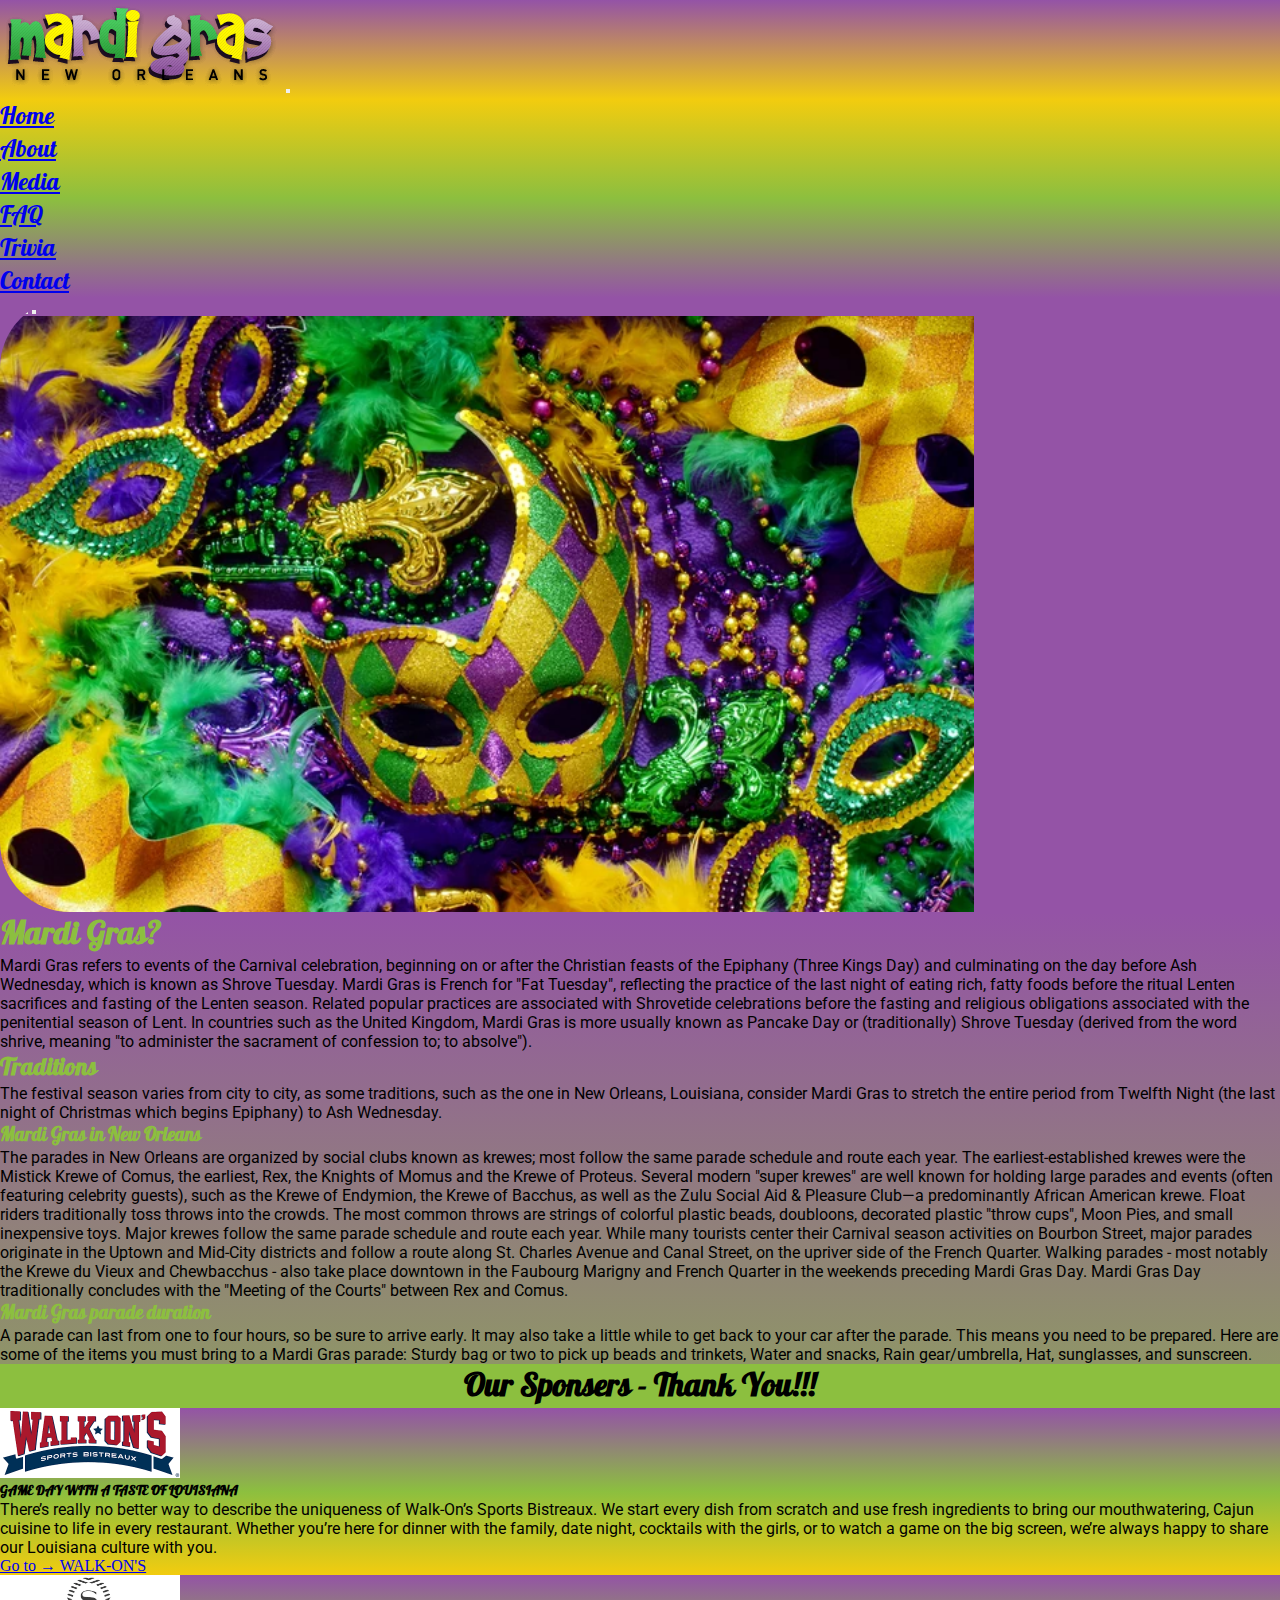
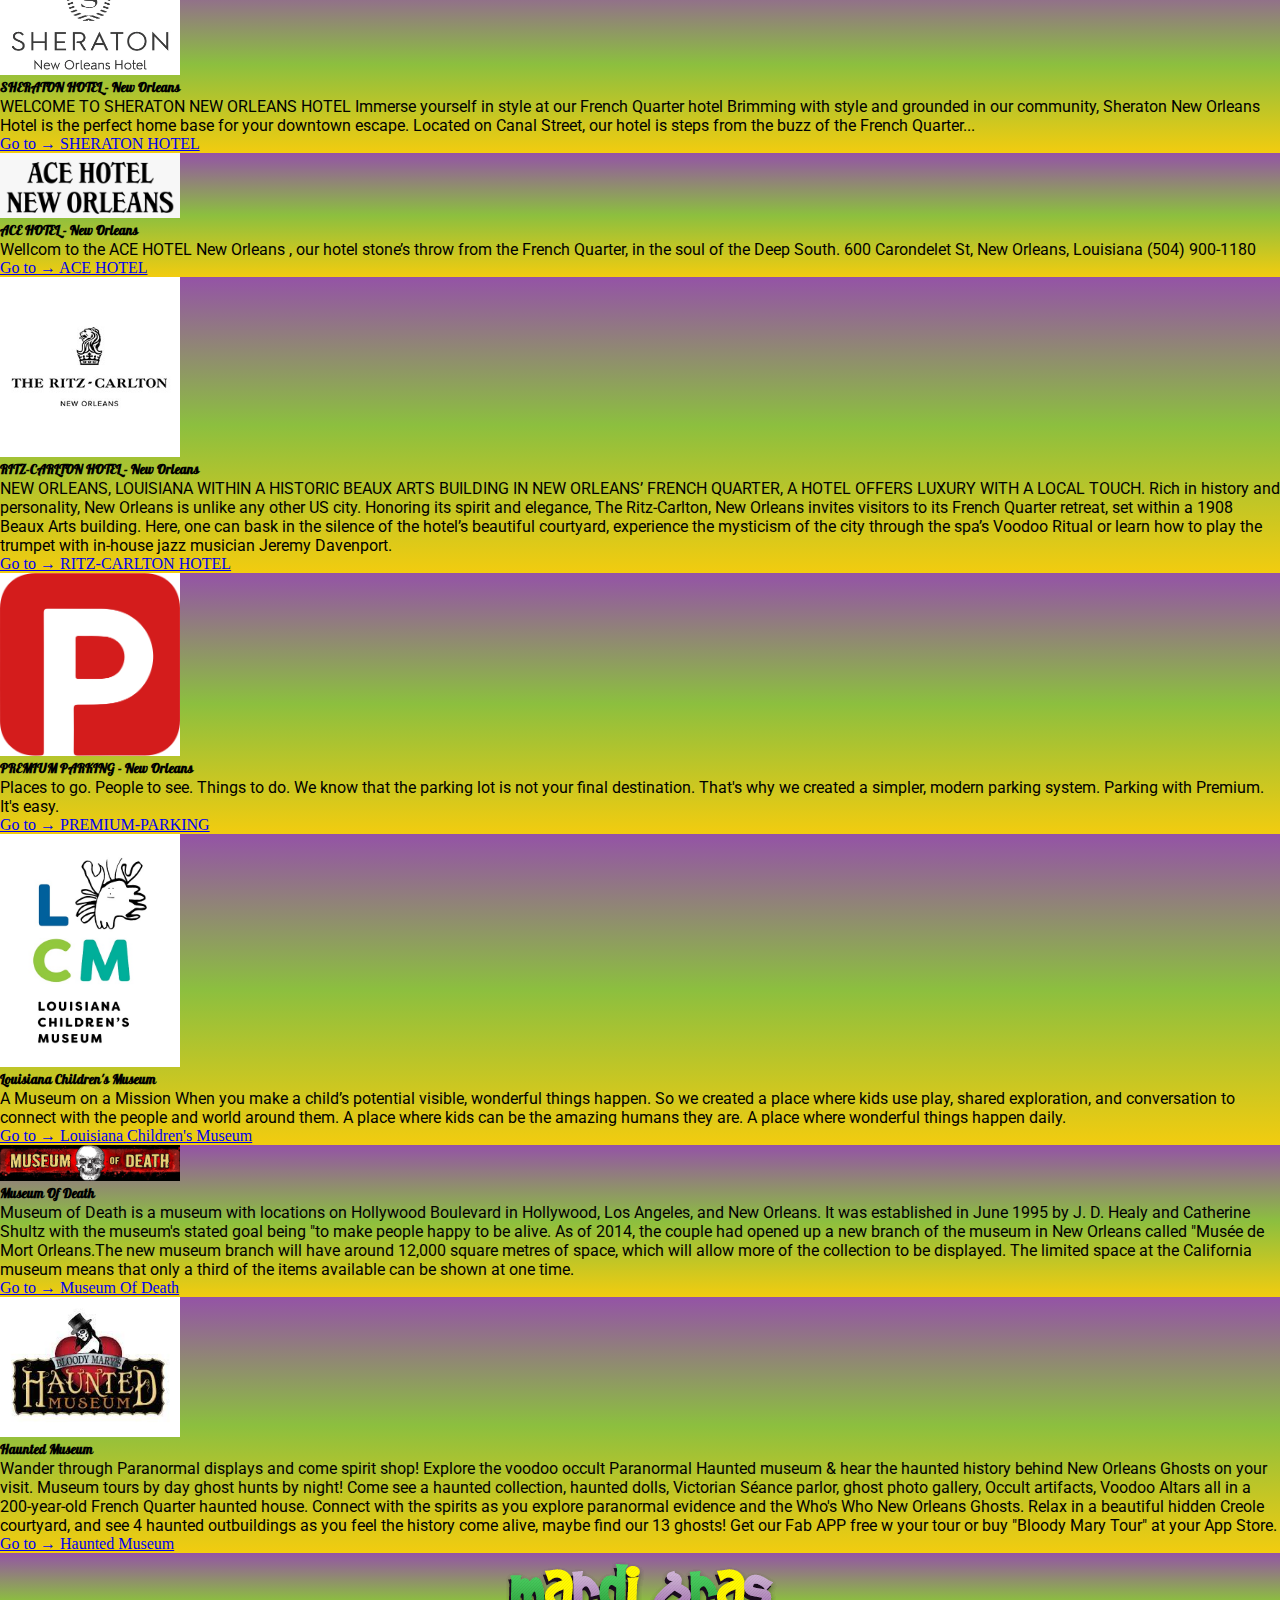
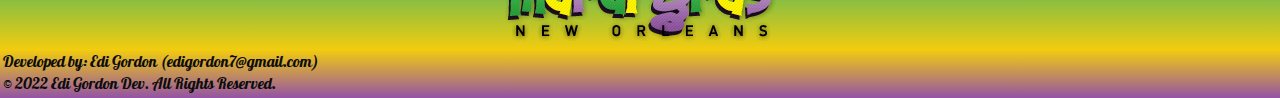
<file: index.html>
<!DOCTYPE html>
<html lang="en">

<head>
    <meta charset="UTF-8">
    <meta http-equiv="X-UA-Compatible" content="IE=edge">
    <meta name="viewport" content="width=device-width, initial-scale=1.0">
    <title>Mardi Gras, New Orleans</title>
    <!-- Fonts -->
    <link href="https://fonts.googleapis.com/css2?family=Pattaya&display=swap" rel="stylesheet">
    <link href="https://fonts.googleapis.com/css2?family=Henny+Penny&family=Pattaya&display=swap" rel="stylesheet">
    <link href="https://fonts.googleapis.com/css2?family=Henny+Penny&family=Pattaya&family=Roboto:ital@1&display=swap"
        rel="stylesheet">

    <link rel="shortcut icon" href="Images/New folder/logo-1000_F_183361096_X06IcqrAOOTzoRuckpJ7pjgpXxbyNISk.jpg"
        type="image/x-icon">

    <link rel="stylesheet" href="CSS/index.css">

    <link href="https://cdn.jsdelivr.net/npm/bootstrap@5.2.0/dist/css/bootstrap.min.css" rel="stylesheet"
        integrity="sha384-gH2yIJqKdNHPEq0n4Mqa/HGKIhSkIHeL5AyhkYV8i59U5AR6csBvApHHNl/vI1Bx" crossorigin="anonymous">
</head>

<body>



    <nav class="navbar navbar-expand-lg bg-light sticky-top"
        style="background: linear-gradient(#9453A6,#F2CC0F, #8cBF3F , #9453A6); width: 100%;">
        <div class="container-fluid">
            <a class="navbar-brand" href="#">
                <img src="Images/New folder/xlogo.png.pagespeed.ic.q4Fw8Vll14 (1).png" alt="Mardi Gras logo"></a>
            <button class="navbar-toggler" type="button" data-bs-toggle="collapse" data-bs-target="#navbarText"
                aria-controls="navbarText" aria-expanded="false" aria-label="Toggle navigation">
                <span class="navbar-toggler-icon"></span>
            </button>
            <div class="collapse navbar-collapse" id="navbarText">
                <ul class="navbar-nav me-auto mb-1 mb-lg-0" ;>
                    <li class="nav-item">
                        <a class="nav-link active" href="index.html">Home</a>
                    </li>
                    <li class="nav-item">
                        <a class="nav-link" href="about.html">About</a>
                    </li>
                    <li class="nav-item">
                        <a class="nav-link" href="media.html">Media</a>
                    </li>
                    <li class="nav-item">
                        <a class="nav-link" href="faq.html">FAQ</a>
                    </li>
                    <li class="nav-item">
                        <a class="nav-link" href="trivia.html">Trivia</a>
                    </li>
                    <li class="nav-item">
                        <a class="nav-link" href="contact.html">Contact</a>
                    </li>
                </ul>
            </div>
        </div>
    </nav>

    <section style="background: linear-gradient( #9453A6,#9453A6)">
        <div class="container-fluid">
            <div id="carouselExampleCaptions" class="carousel slide" data-bs-ride="false">
                <div class="carousel-indicators">
                    <button type="button" data-bs-target="#carouselExampleCaptions" data-bs-slide-to="0" class="active"
                        aria-current="true" aria-label="Slide 1"></button>
                    <button type="button" data-bs-target="#carouselExampleCaptions" data-bs-slide-to="1"
                        aria-label="Slide 2"></button>
                    <button type="button" data-bs-target="#carouselExampleCaptions" data-bs-slide-to="2"
                        aria-label="Slide 3"></button>
                    <button type="button" data-bs-target="#carouselExampleCaptions" data-bs-slide-to="3"
                        aria-label="Slide 4"></button>
                    <button type="button" data-bs-target="#carouselExampleCaptions" data-bs-slide-to="4"
                        aria-label="Slide 5"></button>
                </div>
                <div class="carousel-inner">
                    <div class="carousel-item active">
                        <img src="Images/New folder/GettyImages-1203868765 - .png" class="d-block w-100" height="650"
                            alt="first slide">
                        <div class="carousel-caption d-none d-lg-block">
                            <h5>Float Into Mardi Gras</h5>
                            <p style="text-align:center ;">Plan a stopover along the Mississippi River to join the
                                festivities at New Orleans’
                                biggest celebration of the year</p>
                        </div>
                    </div>

                    <div class="carousel-item">
                        <img src="Images/New folder/BCj1p3r4-mardi-gras-1200x800.jpg" class="d-block w-100" height="650"
                            alt="second slide">
                        <div class="carousel-caption d-none d-md-block">
                            <h5> Mardi Gras</h5>
                            <p style="text-align:center ;">The Best Festival</p>
                        </div>
                    </div>

                    <div class="carousel-item">
                        <img src="Images/New folder/H4JXYX6IERGBBI2K2DCRJWAOMM.jpg" class="d-block w-100" height="650"
                            alt="third slide">
                        <div class="carousel-caption d-none d-md-block">
                            <h5>I love Mardi Gras</h5>
                            <p style="text-align:center ;">Carnival spirit takes over New Orleans</p>
                        </div>
                    </div>

                    <div class="carousel-item">
                        <img src="Images/New folder/Mardi-Gras.png" class="d-block w-100" height="650" alt="four slide">
                        <div class="carousel-caption d-none d-md-block">
                            <h5>The Joker Time</h5>
                            <p style="text-align:center ;">The Mardi Gras Parade in New Orleans</p>
                        </div>
                    </div>

                    <div class="carousel-item">
                        <img src="Images/New folder/NOTMC_29069_e7be05bd-7f70-4756-bd95-9cdfcf91e89b.jpg"
                            class="d-block w-100" height="650" alt="five slide">
                        <div class="carousel-caption d-none d-md-block">
                            <h5>The Purple</h5>
                            <p style="text-align:center ;">The purple is the love color in Mardi Gras</p>
                        </div>
                    </div>
                </div>
                <button class="carousel-control-prev" type="button" data-bs-target="#carouselExampleCaptions"
                    data-bs-slide="prev">
                    <span class="carousel-control-prev-icon" aria-hidden="true"></span>
                    <span class="visually-hidden">Previous</span>
                </button>
                <button class="carousel-control-next" type="button" data-bs-target="#carouselExampleCaptions"
                    data-bs-slide="next">
                    <span class="carousel-control-next-icon" aria-hidden="true"></span>
                    <span class="visually-hidden">Next</span>
                </button>
            </div>
        </div>
    </section>


    <section class="text-dark p-5 text-center" style="background: linear-gradient(#9453A6, #8cBF3F, #F2CC0F,#9453A6)">
        <div class="container">
            <h1 class="head" style="color:#8cBF3F;">Mardi Gras?</h1>
            <p class="text">Mardi Gras refers to events of the Carnival celebration, beginning on or after the
                Christian
                feasts of
                the Epiphany (Three Kings Day) and culminating on the day before Ash Wednesday, which is known as
                Shrove
                Tuesday. Mardi
                Gras is French for "Fat Tuesday", reflecting the practice of the last night of eating rich, fatty
                foods
                before the
                ritual Lenten sacrifices and fasting of the Lenten season.

                Related popular practices are associated with Shrovetide celebrations before the fasting and
                religious
                obligations
                associated with the penitential season of Lent. In countries such as the United Kingdom, Mardi Gras
                is
                more usually
                known as Pancake Day or (traditionally) Shrove Tuesday (derived from the word shrive, meaning "to
                administer the
                sacrament of confession to; to absolve").</p>

            <h2 class="head" style="color:#8cBF3F;">Traditions</h2>
            <p class="text">The festival season varies from city to city, as some traditions, such as the one in New
                Orleans, Louisiana, consider
                Mardi Gras to stretch the entire period from Twelfth Night (the last night of Christmas which begins
                Epiphany) to Ash
                Wednesday.
            <h3 class="head" style="color:#8cBF3F;">Mardi Gras in New Orleans</h3>
            <p class="text">The parades in New Orleans are organized by social clubs known as krewes; most follow
                the
                same parade schedule and route
                each year. The earliest-established krewes were the Mistick Krewe of Comus, the earliest, Rex, the
                Knights of Momus and
                the Krewe of Proteus. Several modern "super krewes" are well known for holding large parades and
                events
                (often featuring
                celebrity guests), such as the Krewe of Endymion, the Krewe of Bacchus, as well as the Zulu Social
                Aid &
                Pleasure Club—a
                predominantly African American krewe. Float riders traditionally toss throws into the crowds. The
                most
                common throws are
                strings of colorful plastic beads, doubloons, decorated plastic "throw cups", Moon Pies, and small
                inexpensive toys.
                Major krewes follow the same parade schedule and route each year.
                While many tourists center their Carnival season activities on Bourbon Street, major parades
                originate
                in the Uptown and
                Mid-City districts and follow a route along St. Charles Avenue and Canal Street, on the upriver side
                of
                the French
                Quarter. Walking parades - most notably the Krewe du Vieux and Chewbacchus - also take place
                downtown in
                the Faubourg
                Marigny and French Quarter in the weekends preceding Mardi Gras Day. Mardi Gras Day traditionally
                concludes with the
                "Meeting of the Courts" between Rex and Comus.
            </p>
            <h3 class="head" style="color:#8cBF3F;">Mardi Gras parade duration</h3>
            <p class="text">
                A parade can last from one to four hours, so be sure to arrive early. It may also take a
                little
                while to get back to
                your car after the parade. This means you need to be prepared. Here are some of the
                items
                you
                must bring to a Mardi Gras
                parade: Sturdy bag or two to pick up beads and trinkets, Water and snacks, Rain
                gear/umbrella,
                Hat, sunglasses, and sunscreen.</p>
        </div>


        <section>
            <h1 style="text-align:center; background-color:#8cBF3F;">Our Sponsers - Thank You!!!</h1>
        </section>

        <div class="row row-cols-1 row-cols-md-2 g-4">
            <div class="col">
                <div class="card h-100">
                    <img src="Images/New folder/walkonslogo.png" alt="THE WALK-ON'S">

                    <div class="card-body">
                        <h5 class="card-title">GAME DAY WITH A TASTE OF LOUISIANA</h5>
                        <p class="card-text">There’s really no better way to describe the uniqueness of Walk-On’s
                            Sports
                            Bistreaux. We start every dish from scratch
                            and use fresh ingredients to bring our mouthwatering, Cajun cuisine to life in every
                            restaurant. Whether you’re here for
                            dinner with the family, date night, cocktails with the girls, or to watch a game on the
                            big
                            screen, we’re always happy
                            to share our Louisiana culture with you.</p>
                    </div>
                    <div class="card-footer">
                        <a href="https://www.walk-ons.com/" target="_blank" class="btn btn-primary">Go to &#8594;
                            WALK-ON'S</a>
                    </div>
                </div>
            </div>
            <div class="col">
                <div class="card h-100">
                    <img src="Images/New folder/9243a579-eaf1-4615-a4ed-214be9bb5b2f.jpg" alt="The SHERTON">
                    <div class="card-body">
                        <h5 class="card-title">SHERATON HOTEL - New Orleans</h5>
                        <p class="card-text">WELCOME TO SHERATON NEW ORLEANS HOTEL
                            Immerse yourself in style at our French Quarter hotel
                            Brimming with style and grounded in our community, Sheraton New Orleans Hotel is the
                            perfect
                            home base for your downtown
                            escape. Located on Canal Street, our hotel is steps from the buzz of the French
                            Quarter...
                        </p>
                    </div>
                    <div class="card-footer">
                        <a href="https://www.marriott.com/en-us/hotels/msyis-sheraton-new-orleans-hotel/overview/"
                            target="_blank" class="btn btn-primary">Go to &#8594;
                            SHERATON HOTEL</a>
                    </div>
                </div>
            </div>
            <div class="col">
                <div class="card h-100">
                    <img src="Images/New folder/246-2468820_ace-hotel-nola-logo-hd-png-download.png"
                        alt="The ACE HOTEL">

                    <div class="card-body">
                        <h5 class="card-title">ACE HOTEL - New Orleans</h5>
                        <p class="card-text">Wellcom to the ACE HOTEL New Orleans , our hotel stone’s throw from the
                            French Quarter, in the soul of the Deep South.
                            600 Carondelet St, New Orleans, Louisiana
                            (504) 900-1180</p>
                    </div>
                    <div class="card-footer">
                        <a href="https://acehotel.com/new-orleans/?gclid=Cj0KCQjwnvOaBhDTARIsAJf8eVORhpodENL7IDafQvii9H1G2sBhrXHLSTOhOfXT2NmICi1f83Oyi-UaAh1_EALw_wcB"
                            target="_blank" class="btn btn-primary">Go to &#8594;
                            ACE HOTEL</a>
                    </div>
                </div>
            </div>
            <div class="col">
                <div class="card h-100">
                    <img src="Images/New folder/ritz-carlton-new-orleans.jpg" alt="The RITZ-CARLTON">

                    <div class="card-body">
                        <h5 class="card-title">RITZ-CARLTON HOTEL - New Orleans</h5>
                        <p class="card-text">NEW ORLEANS, LOUISIANA
                            WITHIN A HISTORIC BEAUX ARTS BUILDING IN NEW ORLEANS’ FRENCH QUARTER, A HOTEL OFFERS
                            LUXURY
                            WITH A LOCAL TOUCH.
                            Rich in history and personality, New Orleans is unlike any other US city. Honoring its
                            spirit and elegance, The
                            Ritz-Carlton, New Orleans invites visitors to its French Quarter retreat, set within a
                            1908
                            Beaux Arts building. Here,
                            one can bask in the silence of the hotel’s beautiful courtyard, experience the mysticism
                            of
                            the city through the spa’s
                            Voodoo Ritual or learn how to play the trumpet with in-house jazz musician Jeremy
                            Davenport.
                        </p>
                    </div>
                    <div class="card-footer">
                        <a href="https://www.ritzcarlton.com/en/hotels/new-orleans" target="_blank"
                            class="btn btn-primary">Go to &#8594;
                            RITZ-CARLTON HOTEL</a>
                    </div>
                </div>
            </div>
            <div class="col">
                <div class="card h-100">
                    <img src="Images/New folder/thumbnail.jpg" alt="The PREMIUM PARKING">

                    <div class="card-body">
                        <h5 class="card-title">PREMIUM PARKING - New Orleans</h5>
                        <p class="card-text">Places to go. People to see. Things to do. We know that the parking lot
                            is
                            not your final destination. That's why we
                            created a simpler, modern parking system. Parking with Premium. It's easy.</p>
                    </div>
                    <div class="card-footer">
                        <a href="https://www.premiumparking.com/P402" target="_blank" class="btn btn-primary">Go to
                            &#8594;
                            PREMIUM-PARKING</a>
                    </div>
                </div>
            </div>
            <div class="col">
                <div class="card h-100">
                    <img src="Images/New folder/LCM New Logo (Stacked) - smaller - jpg.jpg" alt="The LCM">

                    <div class="card-body">
                        <h5 class="card-title">Louisiana Children's Museum</h5>
                        <p class="card-text">A Museum on a Mission
                            When you make a child’s potential visible, wonderful things happen. So we created a
                            place
                            where kids use play, shared
                            exploration, and conversation to connect with the people and world around them. A place
                            where kids can be the amazing
                            humans they are. A place where wonderful things happen daily.</p>
                    </div>
                    <div class="card-footer">
                        <a href="https://lcm.org/" target="_blank" class="btn btn-primary">Go to &#8594;
                            Louisiana Children's Museum</a>
                    </div>
                </div>
            </div>
            <div class="col">
                <div class="card h-100">
                    <img class="cardimg d-md-block" src="Images/New folder/modlogo.jpg" alt="The Museum Of Death">

                    <div class="card-body">
                        <h5 class="card-title">Museum Of Death</h5>
                        <p class="card-text">Museum of Death is a museum with locations on Hollywood Boulevard in
                            Hollywood, Los Angeles, and New Orleans. It was
                            established in June 1995 by J. D. Healy and Catherine Shultz with the museum's stated
                            goal
                            being "to make people happy
                            to be alive. As of 2014, the couple had opened up a new branch of the museum in New
                            Orleans
                            called "Musée de Mort Orleans.The
                            new museum branch will have around 12,000 square metres of space, which will allow more
                            of
                            the collection to be
                            displayed. The limited space at the California museum means that only a third of the
                            items
                            available can be shown at one
                            time.</p>
                    </div>
                    <div class="card-footer">
                        <a href="https://www.museumofdeath.net/" target="_blank" class="btn btn-primary">Go to
                            &#8594;
                            Museum Of Death</a>
                    </div>
                </div>
            </div>
            <div class="col">
                <div class="card h-100">
                    <img src="Images/New folder/download.jpg" alt="The Haunted Museum">

                    <div class="card-body">
                        <h5 class="card-title">Haunted Museum</h5>
                        <p class="card-text">Wander through Paranormal displays and come spirit shop! Explore the
                            voodoo
                            occult Paranormal Haunted museum & hear the
                            haunted history behind New Orleans Ghosts on your visit. Museum tours by day ghost hunts
                            by
                            night! Come see a haunted
                            collection, haunted dolls, Victorian Séance parlor, ghost photo gallery, Occult
                            artifacts,
                            Voodoo Altars all in a
                            200-year-old French Quarter haunted house. Connect with the spirits as you explore
                            paranormal evidence and the Who's Who
                            New Orleans Ghosts. Relax in a beautiful hidden Creole courtyard, and see 4 haunted
                            outbuildings as you feel the history
                            come alive, maybe find our 13 ghosts! Get our Fab APP free w your tour or buy "Bloody
                            Mary
                            Tour" at your App Store.</p>
                    </div>
                    <div class="card-footer">
                        <a href="https://www.bloodymarystours.com/museum.html" target="_blank"
                            class="btn btn-primary">Go to &#8594;
                            Haunted Museum</a>
                    </div>
                </div>
            </div>
        </div>
    </section>

    <footer style="background: linear-gradient(#9453A6, #8cBF3F, #F2CC0F,#9453A6)">


        <a href="index.html">
            <img src="Images/New folder/xlogo.png.pagespeed.ic.q4Fw8Vll14 (1).png" alt="">
        </a>
        <p class="col-md-5 mb-0" style="font-family: 'Pattaya';">Developed by: Edi Gordon (edigordon7@gmail.com)</p>
        <p class="col-md-5 mb-0" style="font-family: 'Pattaya';">© 2022 Edi Gordon Dev. All Rights Reserved.</p>

    </footer>


    <script src="https://cdn.jsdelivr.net/npm/bootstrap@5.2.0/dist/js/bootstrap.bundle.min.js"
        integrity="sha384-A3rJD856KowSb7dwlZdYEkO39Gagi7vIsF0jrRAoQmDKKtQBHUuLZ9AsSv4jD4Xa"
        crossorigin="anonymous"></script>


</body>

</html>
</file>
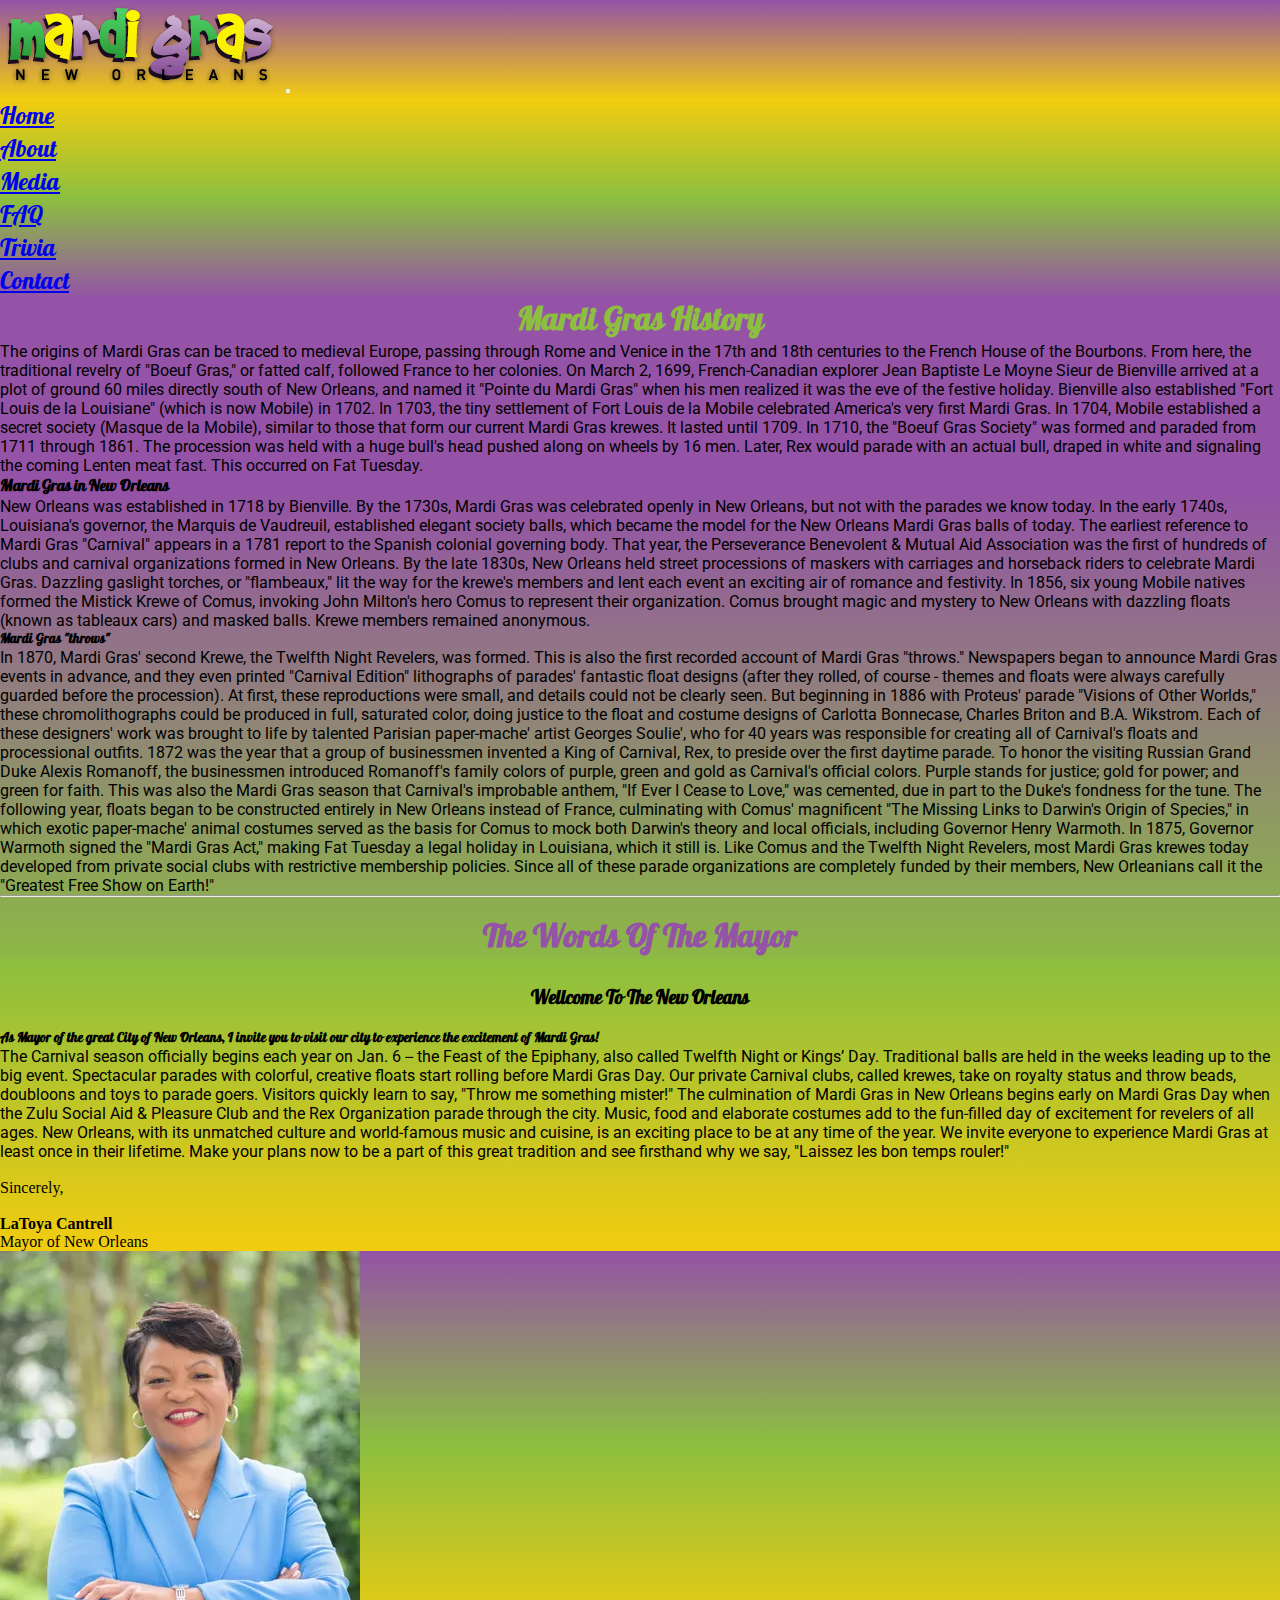
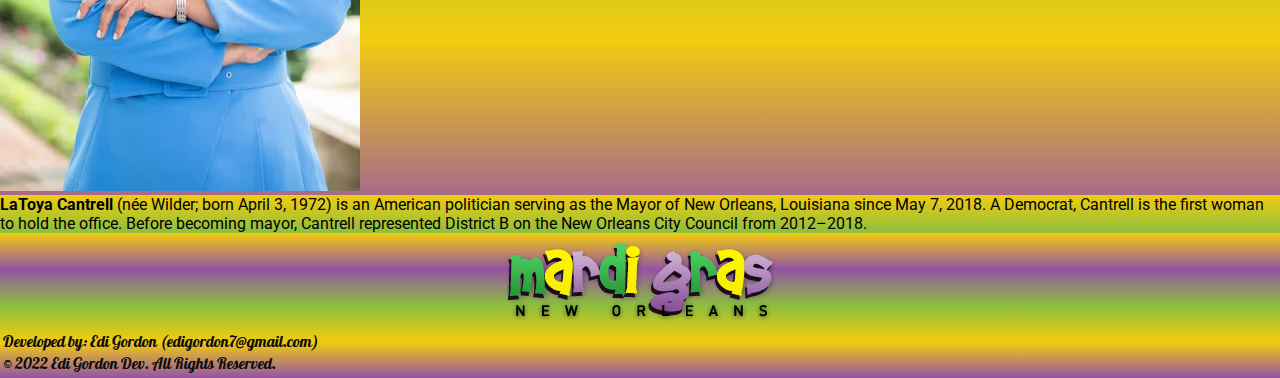
<file: about.html>
<!DOCTYPE html>
<html lang="en">

<head>
    <meta charset="UTF-8">
    <meta http-equiv="X-UA-Compatible" content="IE=edge">
    <meta name="viewport" content="width=device-width, initial-scale=1.0">
    <title>Mardi Gras, New Orleans</title>
    <!-- Fonts -->
    <link href="https://fonts.googleapis.com/css2?family=Pattaya&display=swap" rel="stylesheet">
    <link href="https://fonts.googleapis.com/css2?family=Henny+Penny&family=Pattaya&display=swap" rel="stylesheet">
    <link href="https://fonts.googleapis.com/css2?family=Henny+Penny&family=Pattaya&family=Roboto:ital@1&display=swap"
        rel="stylesheet">

    <link rel="shortcut icon" href="Images/New folder/logo-1000_F_183361096_X06IcqrAOOTzoRuckpJ7pjgpXxbyNISk.jpg"
        type="image/x-icon">

    <link rel="stylesheet" href="CSS/about.css">

    <link href="https://cdn.jsdelivr.net/npm/bootstrap@5.2.0/dist/css/bootstrap.min.css" rel="stylesheet"
        integrity="sha384-gH2yIJqKdNHPEq0n4Mqa/HGKIhSkIHeL5AyhkYV8i59U5AR6csBvApHHNl/vI1Bx" crossorigin="anonymous">
</head>

<body>
    <nav class="navbar navbar-expand-lg bg-light sticky-top"
        style="background: linear-gradient(#9453A6,#F2CC0F, #8cBF3F , #9453A6); width: 100%;">
        <div class="container-fluid">
            <a class="navbar-brand" href="#">
                <img src="Images/New folder/xlogo.png.pagespeed.ic.q4Fw8Vll14 (1).png" alt="Mardi Gras logo"></a>
            <button class="navbar-toggler" type="button" data-bs-toggle="collapse" data-bs-target="#navbarText"
                aria-controls="navbarText" aria-expanded="false" aria-label="Toggle navigation">
                <span class="navbar-toggler-icon"></span>
            </button>
            <div class="collapse navbar-collapse" id="navbarText">
                <ul class="navbar-nav me-auto mb-1 mb-lg-0" ;>
                    <li class="nav-item">
                        <a class="nav-link active" href="index.html">Home</a>
                    </li>
                    <li class="nav-item">
                        <a class="nav-link" href="about.html">About</a>
                    </li>
                    <li class="nav-item">
                        <a class="nav-link" href="media.html">Media</a>
                    </li>
                    <li class="nav-item">
                        <a class="nav-link" href="faq.html">FAQ</a>
                    </li>
                    <li class="nav-item">
                        <a class="nav-link" href="trivia.html">Trivia</a>
                    </li>
                    <li class="nav-item">
                        <a class="nav-link" href="contact.html">Contact</a>
                    </li>
                </ul>
            </div>
        </div>
    </nav>

    <div class="container">
        <section>
            <h1 style="text-align:center; color: #8cBF3F;">Mardi Gras History</h1>
            <p>The origins of Mardi Gras can be traced to medieval Europe, passing through Rome and Venice in the 17th
                and 18th
                centuries to the French House of the Bourbons. From here, the traditional revelry of "Boeuf Gras," or
                fatted calf,
                followed France to her colonies.
                On March 2, 1699, French-Canadian explorer Jean Baptiste Le Moyne Sieur de Bienville arrived at a plot
                of ground 60
                miles directly south of New Orleans, and named it "Pointe du Mardi Gras" when his men realized it was
                the eve of the
                festive holiday. Bienville also established "Fort Louis de la Louisiane" (which is now Mobile) in 1702.
                In 1703, the
                tiny settlement of Fort Louis de la Mobile celebrated America's very first Mardi Gras.

                In 1704, Mobile established a secret society (Masque de la Mobile), similar to those that form our
                current Mardi Gras
                krewes. It lasted until 1709. In 1710, the "Boeuf Gras Society" was formed and paraded from 1711 through
                1861. The
                procession was held with a huge bull's head pushed along on wheels by 16 men. Later, Rex would parade
                with an actual
                bull, draped in white and signaling the coming Lenten meat fast. This occurred on Fat Tuesday.</p>
            <h4>Mardi Gras in New Orleans</h4>
            <p>New Orleans was established in 1718 by Bienville. By the 1730s, Mardi Gras was celebrated openly in New
                Orleans, but not
                with the parades we know today. In the early 1740s, Louisiana's governor, the Marquis de Vaudreuil,
                established elegant
                society balls, which became the model for the New Orleans Mardi Gras balls of today.

                The earliest reference to Mardi Gras "Carnival" appears in a 1781 report to the Spanish colonial
                governing body. That
                year, the Perseverance Benevolent & Mutual Aid Association was the first of hundreds of clubs and
                carnival organizations
                formed in New Orleans.

                By the late 1830s, New Orleans held street processions of maskers with carriages and horseback riders to
                celebrate Mardi
                Gras. Dazzling gaslight torches, or "flambeaux," lit the way for the krewe's members and lent each event
                an exciting air
                of romance and festivity. In 1856, six young Mobile natives formed the Mistick Krewe of Comus, invoking
                John Milton's
                hero Comus to represent their organization. Comus brought magic and mystery to New Orleans with dazzling
                floats (known
                as tableaux cars) and masked balls. Krewe members remained anonymous.</p>
            <h5>Mardi Gras "throws"</h5>
            <p>In 1870, Mardi Gras' second Krewe, the Twelfth Night Revelers, was formed. This is also the first
                recorded account of
                Mardi Gras "throws."

                Newspapers began to announce Mardi Gras events in advance, and they even printed "Carnival Edition"
                lithographs of
                parades' fantastic float designs (after they rolled, of course - themes and floats were always carefully
                guarded before
                the procession). At first, these reproductions were small, and details could not be clearly seen. But
                beginning in 1886
                with Proteus' parade "Visions of Other Worlds," these chromolithographs could be produced in full,
                saturated color,
                doing justice to the float and costume designs of Carlotta Bonnecase, Charles Briton and B.A. Wikstrom.
                Each of these
                designers' work was brought to life by talented Parisian paper-mache' artist Georges Soulie', who for 40
                years was
                responsible for creating all of Carnival's floats and processional outfits.

                1872 was the year that a group of businessmen invented a King of Carnival, Rex, to preside over the
                first daytime
                parade. To honor the visiting Russian Grand Duke Alexis Romanoff, the businessmen introduced Romanoff's
                family colors of
                purple, green and gold as Carnival's official colors. Purple stands for justice; gold for power; and
                green for faith.
                This was also the Mardi Gras season that Carnival's improbable anthem, "If Ever I Cease to Love," was
                cemented, due in
                part to the Duke's fondness for the tune.

                The following year, floats began to be constructed entirely in New Orleans instead of France,
                culminating with Comus'
                magnificent "The Missing Links to Darwin's Origin of Species," in which exotic paper-mache' animal
                costumes served as
                the basis for Comus to mock both Darwin's theory and local officials, including Governor Henry Warmoth.
                In 1875,
                Governor Warmoth signed the "Mardi Gras Act," making Fat Tuesday a legal holiday in Louisiana, which it
                still is.

                Like Comus and the Twelfth Night Revelers, most Mardi Gras krewes today developed from private social
                clubs with
                restrictive membership policies. Since all of these parade organizations are completely funded by their
                members, New
                Orleanians call it the "Greatest Free Show on Earth!"</p>
            <hr>
            <br>

            <div class="titel" style="text-align: center;">
                <h1 style="color:#9453A6;">The Words Of The Mayor</h1>
            </div>

            <div class="card-group m-sm-5">
                <div class="card"
                    style="border: radius 20px; background: linear-gradient(#9453A6, #8cBF3F, #F2CC0F,#9453A6)" ;>
                    <div class="card-body" style="background: linear-gradient( #8cBF3F , #F2CC0F )" ;>
                        <h3 class="card-title" style="text-align:center ; font-family: 'Pattaya'; "><br>Wellcome To The
                            New
                            Orleans</h3><br>
                        <h5 class="card-title" style="font-family: 'Pattaya';">As Mayor of the great City of New
                            Orleans, I
                            invite you to visit our city to
                            experience the excitement of Mardi Gras!</h5>
                        <p class="card-text">
                            The Carnival season officially begins each year on Jan. 6 -- the Feast of the Epiphany, also
                            called Twelfth Night or
                            Kings’ Day. Traditional balls are held in the weeks leading up to the big event.

                            Spectacular parades with colorful, creative floats start rolling before Mardi Gras Day. Our
                            private Carnival clubs,
                            called krewes, take on royalty status and throw beads, doubloons and toys to parade goers.
                            Visitors quickly learn to
                            say, "Throw me something mister!"

                            The culmination of Mardi Gras in New Orleans begins early on Mardi Gras Day when the Zulu
                            Social
                            Aid & Pleasure Club and
                            the Rex Organization parade through the city. Music, food and elaborate costumes add to the
                            fun-filled day of excitement
                            for revelers of all ages.

                            New Orleans, with its unmatched culture and world-famous music and cuisine, is an exciting
                            place
                            to be at any time of
                            the year. We invite everyone to experience Mardi Gras at least once in their lifetime. Make
                            your
                            plans now to be a part
                            of this great tradition and see firsthand why we say, "Laissez les bon temps rouler!"
                        </p>
                        <br>Sincerely,<br>
                        <br><b>LaToya Cantrell</b><br>
                        Mayor of New Orleans</p>
                    </div>
                </div>
                <div class="col">
                    <div class="card" style="background: linear-gradient(#9453A6, #8cBF3F, #F2CC0F,#9453A6)">
                        <img src="Images/New folder/Mayor+LaToya+Cantrell-21-364w.png" class="card-img-top"
                            alt="the LaToya Cantrell">
                        <div class="card-body" style="background: linear-gradient(#F2CC0F, #8cBF3F)" ;>
                            <p class="card-text"><b>LaToya Cantrell</b> (née Wilder; born April 3, 1972) is an American
                                politician serving as the Mayor of New Orleans,
                                Louisiana since May 7, 2018. A Democrat, Cantrell is the first woman to hold the office.
                                Before becoming mayor, Cantrell
                                represented District B on the New Orleans City Council from 2012–2018.</p>
                        </div>
                    </div>
                </div>
            </div>


        </section>
    </div>

    <footer style="background: linear-gradient(#F2CC0F,#9453A6, #8cBF3F, #F2CC0F,#9453A6)">


        <a href="index.html">
            <img src="Images/New folder/xlogo.png.pagespeed.ic.q4Fw8Vll14 (1).png" alt="Mardi Gras">
        </a>
        <p class="col-md-5 mb-0" style="font-family: 'Pattaya';">Developed by: Edi Gordon (edigordon7@gmail.com)</p>
        <p class="col-md-5 mb-0" style="font-family: 'Pattaya';">© 2022 Edi Gordon Dev. All Rights Reserved.</p>

    </footer>


    <script src="https://cdn.jsdelivr.net/npm/bootstrap@5.2.0/dist/js/bootstrap.bundle.min.js"
        integrity="sha384-A3rJD856KowSb7dwlZdYEkO39Gagi7vIsF0jrRAoQmDKKtQBHUuLZ9AsSv4jD4Xa"
        crossorigin="anonymous"></script>

</body>

</html>
</file>
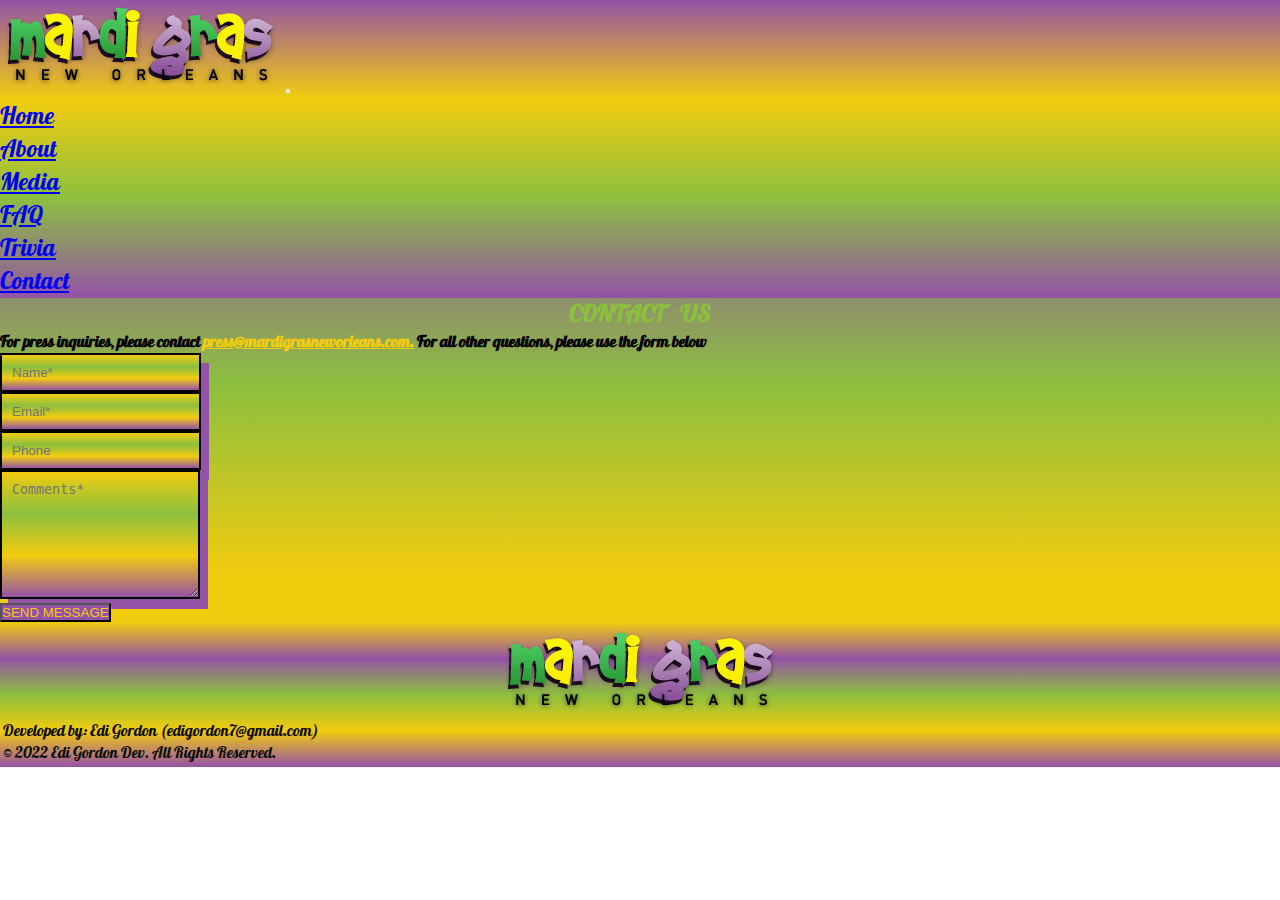
<file: contact.html>
<!DOCTYPE html>
<html lang="en">

<head>
    <meta charset="UTF-8">
    <meta http-equiv="X-UA-Compatible" content="IE=edge">
    <meta name="viewport" content="width=device-width, initial-scale=1.0">
    <title>Mardi Gras, New Orleans</title>
    <!-- Fonts -->
    <link href="https://fonts.googleapis.com/css2?family=Pattaya&display=swap" rel="stylesheet">
    <link href="https://fonts.googleapis.com/css2?family=Henny+Penny&family=Pattaya&display=swap" rel="stylesheet">
    <link href="https://fonts.googleapis.com/css2?family=Henny+Penny&family=Pattaya&family=Roboto:ital@1&display=swap"
        rel="stylesheet">

    <link rel="shortcut icon" href="Images/New folder/logo-1000_F_183361096_X06IcqrAOOTzoRuckpJ7pjgpXxbyNISk.jpg"
        type="image/x-icon">

    <link rel="stylesheet" href="CSS/contact.css">

    <link href="https://cdn.jsdelivr.net/npm/bootstrap@5.2.0/dist/css/bootstrap.min.css" rel="stylesheet"
        integrity="sha384-gH2yIJqKdNHPEq0n4Mqa/HGKIhSkIHeL5AyhkYV8i59U5AR6csBvApHHNl/vI1Bx" crossorigin="anonymous">
</head>

<body>

    <body>

        <nav class="navbar navbar-expand-lg bg-light sticky-top"
            style="background: linear-gradient(#9453A6,#F2CC0F, #8cBF3F , #9453A6); width: 100%;">
            <div class="container-fluid">
                <a class="navbar-brand" href="#">
                    <img src="Images/New folder/xlogo.png.pagespeed.ic.q4Fw8Vll14 (1).png" alt="Mardi Gras logo"></a>
                <button class="navbar-toggler" type="button" data-bs-toggle="collapse" data-bs-target="#navbarText"
                    aria-controls="navbarText" aria-expanded="false" aria-label="Toggle navigation">
                    <span class="navbar-toggler-icon"></span>
                </button>
                <div class="collapse navbar-collapse" id="navbarText">
                    <ul class="navbar-nav me-auto mb-1 mb-lg-0" ;>
                        <li class="nav-item">
                            <a class="nav-link active" href="index.html">Home</a>
                        </li>
                        <li class="nav-item">
                            <a class="nav-link" href="about.html">About</a>
                        </li>
                        <li class="nav-item">
                            <a class="nav-link" href="media.html">Media</a>
                        </li>
                        <li class="nav-item">
                            <a class="nav-link" href="faq.html">FAQ</a>
                        </li>
                        <li class="nav-item">
                            <a class="nav-link" href="trivia.html">Trivia</a>
                        </li>
                        <li class="nav-item">
                            <a class="nav-link" href="contact.html">Contact</a>
                        </li>
                    </ul>
                </div>
            </div>
        </nav>


        <div class="container">
            <div class="row">
                <div class="col-sm-12">
                    <div class="row">
                        <div class="col-sm-8 mx-auto">
                            <div>
                                <h2 style="text-align:center ; color: #8cBF3F;">CONTACT &nbsp; US</h2>
                                <h4>For press inquiries, please contact <a style="color:#F2CC0F ;"
                                        href="mailto:press@mardigrasneworleans.com">press@mardigrasneworleans.com.</a>
                                    For all other
                                    questions, please use the form below</h4>
                            </div>
                            <form>
                                <input type="hidden" data-form-email="true">
                                <div class="form-group">
                                    <input type="text" class="form-control" name="name" required="" placeholder="Name*"
                                        data-form-field="Name">
                                </div>
                                <div class="form-group">
                                    <input type="email" class="form-control" name="email" required=""
                                        placeholder="Email*" data-form-field="Email">
                                </div>
                                <div class="form-group">
                                    <input type="tel" class="form-control" name="phone" placeholder="Phone"
                                        data-form-field="Phone">
                                </div>
                                <div class="form-group">
                                    <textarea class="form-control" name="message" placeholder="Comments*" rows="7"
                                        data-form-field="Message"></textarea>
                                </div>
                                <div>
                                    <button type="submit" style="background-color:#9453A6 ; color: #F2CC0F;"
                                        class="btn btn-lg btn-success">SEND MESSAGE</button>
                                </div>
                            </form>
                        </div>
                    </div>
                </div>
            </div>
        </div>



        <footer style="background: linear-gradient(#F2CC0F,#9453A6, #8cBF3F, #F2CC0F,#9453A6)">


            <a href="index.html">
                <img src="Images/New folder/xlogo.png.pagespeed.ic.q4Fw8Vll14 (1).png" alt="">
            </a>
            <p class="col-md-5 mb-0" style="font-family: 'Pattaya';">Developed by: Edi Gordon (edigordon7@gmail.com)</p>
            <p class="col-md-5 mb-0" style="font-family: 'Pattaya';">© 2022 Edi Gordon Dev. All Rights Reserved.</p>

        </footer>


        <script src="https://cdn.jsdelivr.net/npm/bootstrap@5.2.0/dist/js/bootstrap.bundle.min.js"
            integrity="sha384-A3rJD856KowSb7dwlZdYEkO39Gagi7vIsF0jrRAoQmDKKtQBHUuLZ9AsSv4jD4Xa"
            crossorigin="anonymous"></script>
    </body>

</html>
</file>
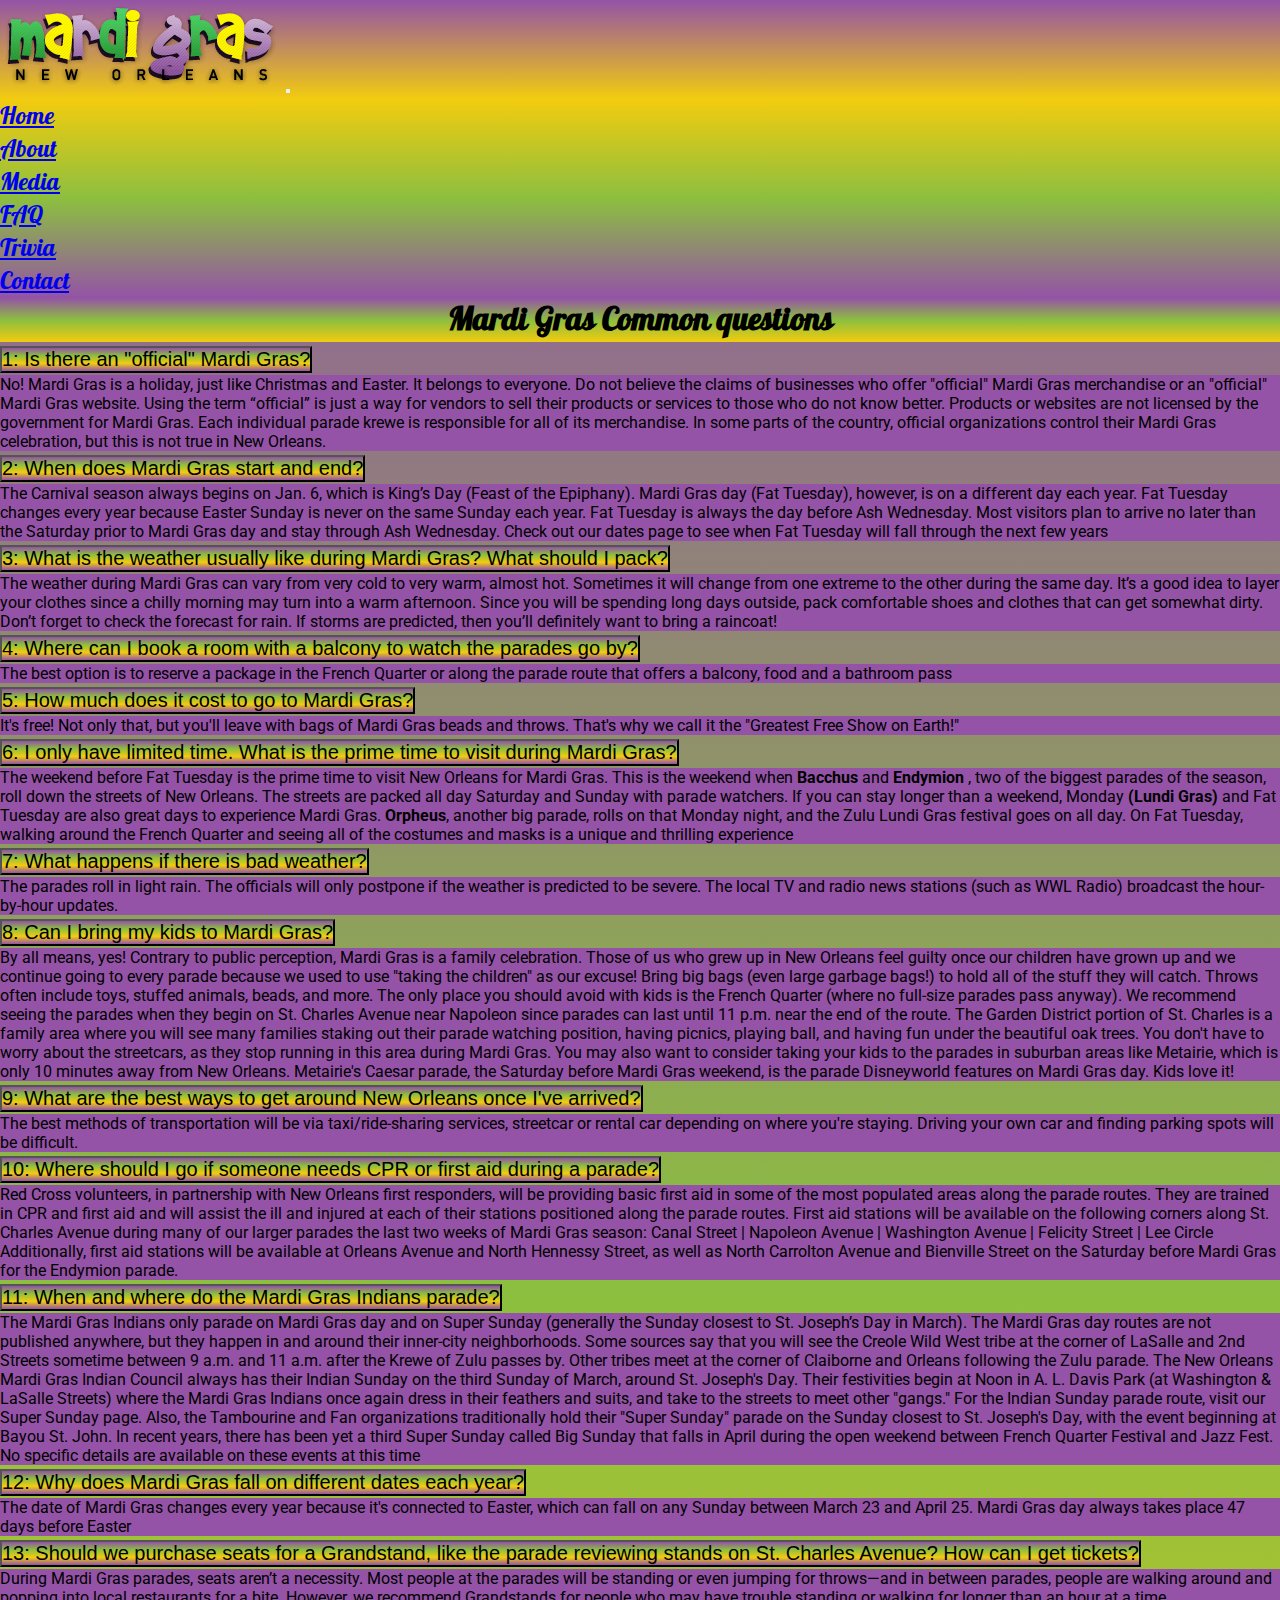
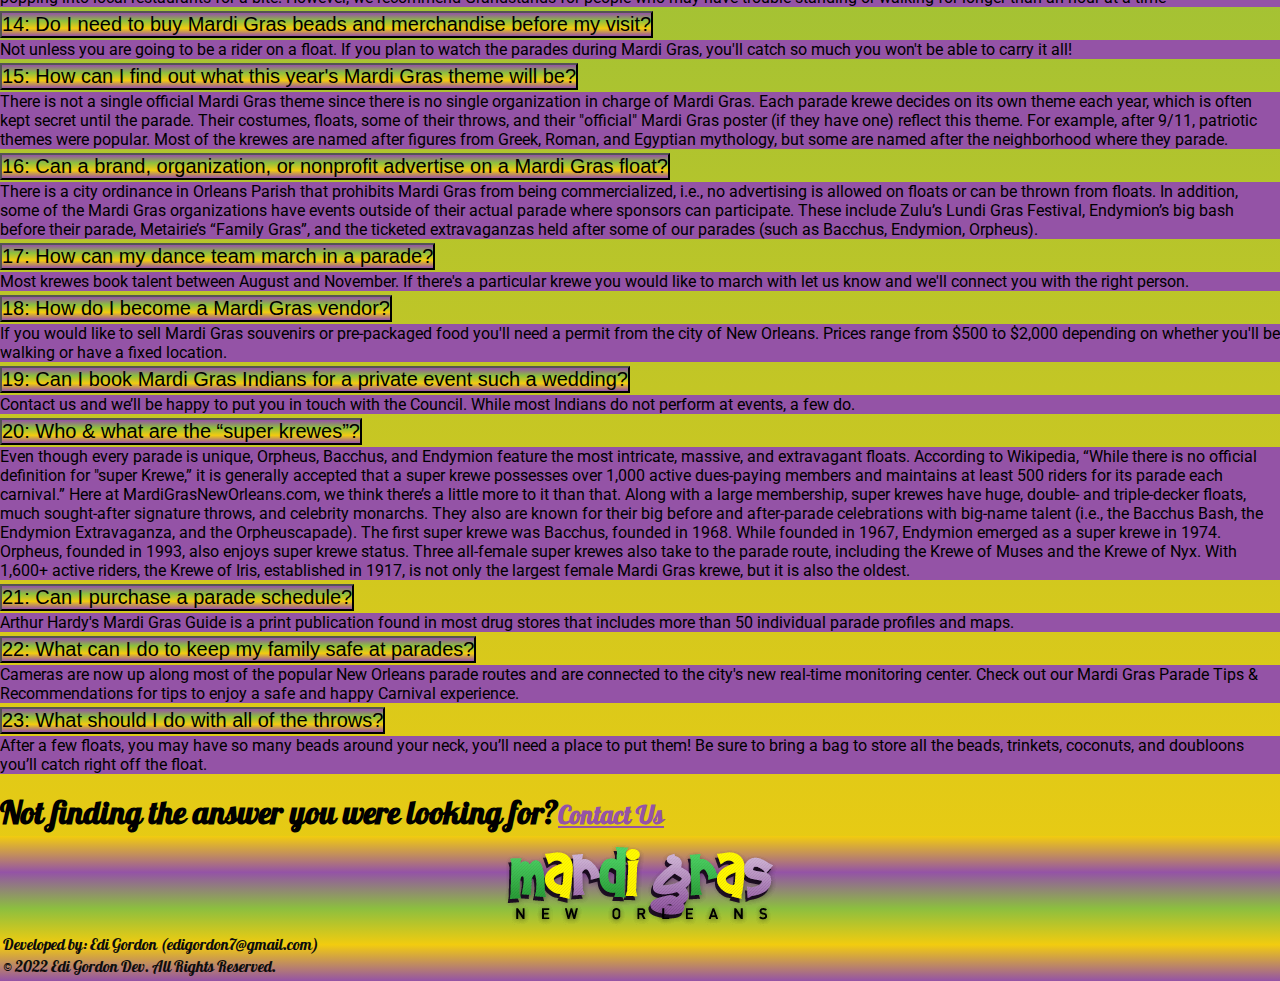
<file: faq.html>
<!DOCTYPE html>
<html lang="en">

<head>
    <meta charset="UTF-8">
    <meta http-equiv="X-UA-Compatible" content="IE=edge">
    <meta name="viewport" content="width=device-width, initial-scale=1.0">
    <title>Mardi Gras, New Orleans</title>
    <!-- Fonts -->
    <link href="https://fonts.googleapis.com/css2?family=Pattaya&display=swap" rel="stylesheet">
    <link href="https://fonts.googleapis.com/css2?family=Henny+Penny&family=Pattaya&display=swap" rel="stylesheet">
    <link href="https://fonts.googleapis.com/css2?family=Henny+Penny&family=Pattaya&family=Roboto:ital@1&display=swap"
        rel="stylesheet">

    <link rel="shortcut icon" href="Images/New folder/logo-1000_F_183361096_X06IcqrAOOTzoRuckpJ7pjgpXxbyNISk.jpg"
        type="image/x-icon">

    <link rel="stylesheet" href="CSS/faq.css">

    <link href="https://cdn.jsdelivr.net/npm/bootstrap@5.2.0/dist/css/bootstrap.min.css" rel="stylesheet"
        integrity="sha384-gH2yIJqKdNHPEq0n4Mqa/HGKIhSkIHeL5AyhkYV8i59U5AR6csBvApHHNl/vI1Bx" crossorigin="anonymous">
</head>

<body>
    <nav class="navbar navbar-expand-lg bg-light sticky-top"
        style="background: linear-gradient(#9453A6,#F2CC0F, #8cBF3F , #9453A6); width: 100%;">
        <div class="container-fluid">
            <a class="navbar-brand" href="#">
                <img src="Images/New folder/xlogo.png.pagespeed.ic.q4Fw8Vll14 (1).png" alt="Mardi Gras logo"></a>
            <button class="navbar-toggler" type="button" data-bs-toggle="collapse" data-bs-target="#navbarText"
                aria-controls="navbarText" aria-expanded="false" aria-label="Toggle navigation">
                <span class="navbar-toggler-icon"></span>
            </button>
            <div class="collapse navbar-collapse" id="navbarText">
                <ul class="navbar-nav me-auto mb-1 mb-lg-0" ;>
                    <li class="nav-item">
                        <a class="nav-link active" href="index.html">Home</a>
                    </li>
                    <li class="nav-item">
                        <a class="nav-link" href="about.html">About</a>
                    </li>
                    <li class="nav-item">
                        <a class="nav-link" href="media.html">Media</a>
                    </li>
                    <li class="nav-item">
                        <a class="nav-link" href="faq.html">FAQ</a>
                    </li>
                    <li class="nav-item">
                        <a class="nav-link" href="trivia.html">Trivia</a>
                    </li>
                    <li class="nav-item">
                        <a class="nav-link" href="contact.html">Contact</a>
                    </li>
                </ul>
            </div>
        </div>
    </nav>

    <h1 style="text-align:center ; background: linear-gradient(#9453A6, #8cBF3F, #F2CC0F);">Mardi Gras Common questions
    </h1>
    <div class="accordion accordion-flush" id="accordionFlushExample">
        <div class="accordion-item">
            <h2 class="accordion-header" id="flush-headingOne">
                <button class="accordion-button collapsed" style="font-size:20px ;" type="button"
                    data-bs-toggle="collapse" data-bs-target="#flush-collapseOne" aria-expanded="false"
                    aria-controls="flush-collapseOne">
                    1: Is there an "official" Mardi Gras?
                </button>
            </h2>
            <div id="flush-collapseOne" class="accordion-collapse collapse" aria-labelledby="flush-headingOne"
                data-bs-parent="#accordionFlushExample">
                <div class="accordion-body">No! Mardi Gras is a holiday, just like Christmas and Easter. It belongs to
                    everyone. Do not believe the claims of
                    businesses who offer "official" Mardi Gras merchandise or an "official" Mardi Gras website. Using
                    the term “official” is
                    just a way for vendors to sell their products or services to those who do not know better. Products
                    or websites are not
                    licensed by the government for Mardi Gras. Each individual parade krewe is responsible for all of
                    its merchandise. In
                    some parts of the country, official organizations control their Mardi Gras celebration, but this is
                    not true in New
                    Orleans.

                </div>
            </div>
        </div>
        <div class="accordion-item">
            <h2 class="accordion-header" id="flush-headingTwo">
                <button class="accordion-button collapsed" style="font-size:20px ;" type="button"
                    data-bs-toggle="collapse" data-bs-target="#flush-collapseTwo" aria-expanded="false"
                    aria-controls="flush-collapseTwo">
                    2: When does Mardi Gras start and end?
                </button>
            </h2>
            <div id="flush-collapseTwo" class="accordion-collapse collapse" aria-labelledby="flush-headingTwo"
                data-bs-parent="#accordionFlushExample">
                <div class="accordion-body">The Carnival season always begins on Jan. 6, which is King’s Day (Feast of
                    the Epiphany). Mardi Gras day (Fat Tuesday),
                    however, is on a different day each year.

                    Fat Tuesday changes every year because Easter Sunday is never on the same Sunday each year. Fat
                    Tuesday is always the
                    day before Ash Wednesday.

                    Most visitors plan to arrive no later than the Saturday prior to Mardi Gras day and stay through Ash
                    Wednesday. Check
                    out our dates page to see when Fat Tuesday will fall through the next few years
                </div>
            </div>
        </div>
        <div class="accordion-item">
            <h2 class="accordion-header" id="flush-headingThree">
                <button class="accordion-button collapsed" style="font-size:20px ;" type="button"
                    data-bs-toggle="collapse" data-bs-target="#flush-collapseThree" aria-expanded="false"
                    aria-controls="flush-collapseThree">
                    3: What is the weather usually like during Mardi Gras? What should I pack?
                </button>
            </h2>
            <div id="flush-collapseThree" class="accordion-collapse collapse" aria-labelledby="flush-headingThree"
                data-bs-parent="#accordionFlushExample">
                <div class="accordion-body">The weather during Mardi Gras can vary from very cold to very warm, almost
                    hot. Sometimes it will change from one
                    extreme to the other during the same day. It’s a good idea to layer your clothes since a chilly
                    morning may turn into a
                    warm afternoon.

                    Since you will be spending long days outside, pack comfortable shoes and clothes that can get
                    somewhat dirty. Don’t
                    forget to check the forecast for rain. If storms are predicted, then you’ll definitely want to bring
                    a raincoat!
                </div>
            </div>
        </div>
        <div class="accordion-item">
            <h2 class="accordion-header" id="flush-headingFour">
                <button class="accordion-button collapsed" style="font-size:20px ;" type="button"
                    data-bs-toggle="collapse" data-bs-target="#flush-collapseFour" aria-expanded="false"
                    aria-controls="flush-collapseFour">
                    4: Where can I book a room with a balcony to watch the parades go by?
                </button>
            </h2>
            <div id="flush-collapseFour" class="accordion-collapse collapse" aria-labelledby="flush-headingFour"
                data-bs-parent="#accordionFlushExample">
                <div class="accordion-body">The best option is to reserve a package in the French Quarter or along the
                    parade route that offers a balcony, food and
                    a bathroom pass
                </div>
            </div>
        </div>
        <div class="accordion-item">
            <h2 class="accordion-header" id="flush-headingFive">
                <button class="accordion-button collapsed" style="font-size:20px ;" type="button"
                    data-bs-toggle="collapse" data-bs-target="#flush-collapseFive" aria-expanded="false"
                    aria-controls="flush-collapseFive">
                    5: How much does it cost to go to Mardi Gras?
                </button>
            </h2>
            <div id="flush-collapseFive" class="accordion-collapse collapse" aria-labelledby="flush-headingFive"
                data-bs-parent="#accordionFlushExample">
                <div class="accordion-body">It's free! Not only that, but you'll leave with bags of Mardi Gras beads and
                    throws. That's why we call it the "Greatest
                    Free Show on Earth!"
                </div>
            </div>
        </div>
        <div class="accordion-item">
            <h2 class="accordion-header" id="flush-headingSix">
                <button class="accordion-button collapsed" style="font-size:20px ;" type="button"
                    data-bs-toggle="collapse" data-bs-target="#flush-collapseSix" aria-expanded="false"
                    aria-controls="flush-collapseSix">
                    6: I only have limited time. What is the prime time to visit during Mardi Gras?
                </button>
            </h2>
            <div id="flush-collapseSix" class="accordion-collapse collapse" aria-labelledby="flush-headingSix"
                data-bs-parent="#accordionFlushExample">
                <div class="accordion-body">The weekend before Fat Tuesday is the prime time to visit New Orleans for
                    Mardi Gras. This is the weekend when <strong>Bacchus</strong>
                    and <strong>Endymion</strong> , two of the biggest parades of the season, roll down the streets of
                    New Orleans. The
                    streets are packed all
                    day Saturday and Sunday with parade watchers. If you can stay longer than a weekend, Monday
                    <strong>(Lundi Gras)</strong> and Fat Tuesday
                    are also great days to experience Mardi Gras. <strong>Orpheus</strong>, another big parade, rolls on
                    that Monday
                    night, and the Zulu
                    Lundi Gras festival goes on all day. On Fat Tuesday, walking around the French Quarter and seeing
                    all of the costumes
                    and masks is a unique and thrilling experience
                </div>
            </div>
        </div>
        <div class="accordion-item">
            <h2 class="accordion-header" id="flush-headingSeven">
                <button class="accordion-button collapsed" style="font-size:20px ;" type="button"
                    data-bs-toggle="collapse" data-bs-target="#flush-collapseSeven" aria-expanded="false"
                    aria-controls="flush-collapseSeven">
                    7: What happens if there is bad weather?
                </button>
            </h2>
            <div id="flush-collapseSeven" class="accordion-collapse collapse" aria-labelledby="flush-headingSeven"
                data-bs-parent="#accordionFlushExample">
                <div class="accordion-body">The parades roll in light rain. The officials will only postpone if the
                    weather is predicted to be severe. The local TV
                    and radio news stations (such as WWL Radio) broadcast the hour-by-hour updates.
                </div>
            </div>
        </div>
        <div class="accordion-item">
            <h2 class="accordion-header" id="flush-headingEight">
                <button class="accordion-button collapsed" style="font-size:20px ;" type="button"
                    data-bs-toggle="collapse" data-bs-target="#flush-collapseEight" aria-expanded="false"
                    aria-controls="flush-collapseEight">
                    8: Can I bring my kids to Mardi Gras?
                </button>
            </h2>
            <div id="flush-collapseEight" class="accordion-collapse collapse" aria-labelledby="flush-headingEight"
                data-bs-parent="#accordionFlushExample">
                <div class="accordion-body">By all means, yes! Contrary to public perception, Mardi Gras is a family
                    celebration. Those of us who grew up in New
                    Orleans feel guilty once our children have grown up and we continue going to every parade because we
                    used to use "taking
                    the children" as our excuse! Bring big bags (even large garbage bags!) to hold all of the stuff they
                    will catch. Throws
                    often include toys, stuffed animals, beads, and more.

                    The only place you should avoid with kids is the French Quarter (where no full-size parades pass
                    anyway). We recommend
                    seeing the parades when they begin on St. Charles Avenue near Napoleon since parades can last until
                    11 p.m. near the end
                    of the route. The Garden District portion of St. Charles is a family area where you will see many
                    families staking out
                    their parade watching position, having picnics, playing ball, and having fun under the beautiful oak
                    trees. You don't
                    have to worry about the streetcars, as they stop running in this area during Mardi Gras.

                    You may also want to consider taking your kids to the parades in suburban areas like Metairie, which
                    is only 10 minutes
                    away from New Orleans. Metairie's Caesar parade, the Saturday before Mardi Gras weekend, is the
                    parade Disneyworld
                    features on Mardi Gras day. Kids love it!
                </div>
            </div>
        </div>
        <div class="accordion-item">
            <h2 class="accordion-header" id="flush-headingNine">
                <button class="accordion-button collapsed" style="font-size:20px ;" type="button"
                    data-bs-toggle="collapse" data-bs-target="#flush-collapseNine" aria-expanded="false"
                    aria-controls="flush-collapseNine">
                    9: What are the best ways to get around New Orleans once I've arrived?
                </button>
            </h2>
            <div id="flush-collapseNine" class="accordion-collapse collapse" aria-labelledby="flush-headingNine"
                data-bs-parent="#accordionFlushExample">
                <div class="accordion-body">The best methods of transportation will be via taxi/ride-sharing services,
                    streetcar or rental car depending on where
                    you're staying. Driving your own car and finding parking spots will be difficult.
                </div>
            </div>
        </div>
        <div class="accordion-item">
            <h2 class="accordion-header" id="flush-headingTen">
                <button class="accordion-button collapsed" style="font-size:20px ;" type="button"
                    data-bs-toggle="collapse" data-bs-target="#flush-collapseTen" aria-expanded="false"
                    aria-controls="flush-collapseTen">
                    10: Where should I go if someone needs CPR or first aid during a parade?
                </button>
            </h2>
            <div id="flush-collapseTen" class="accordion-collapse collapse" aria-labelledby="flush-headingTen"
                data-bs-parent="#accordionFlushExample">
                <div class="accordion-body">Red Cross volunteers, in partnership with New Orleans first responders, will
                    be providing basic first aid in some of the
                    most populated areas along the parade routes. They are trained in CPR and first aid and will assist
                    the ill and injured
                    at each of their stations positioned along the parade routes.

                    First aid stations will be available on the following corners along St. Charles Avenue during many
                    of our larger parades
                    the last two weeks of Mardi Gras season:

                    Canal Street | Napoleon Avenue | Washington Avenue | Felicity Street | Lee Circle
                    Additionally, first aid stations will be available at Orleans Avenue and North Hennessy Street, as
                    well as North
                    Carrolton Avenue and Bienville Street on the Saturday before Mardi Gras for the Endymion parade.
                </div>
            </div>
        </div>
        <div class="accordion-item">
            <h2 class="accordion-header" id="flush-headingEleven">
                <button class="accordion-button collapsed" style="font-size:20px ;" type="button"
                    data-bs-toggle="collapse" data-bs-target="#flush-collapseEleven" aria-expanded="false"
                    aria-controls="flush-collapseEleven">
                    11: When and where do the Mardi Gras Indians parade?
                </button>
            </h2>
            <div id="flush-collapseEleven" class="accordion-collapse collapse" aria-labelledby="flush-headingEleven"
                data-bs-parent="#accordionFlushExample">
                <div class="accordion-body">The Mardi Gras Indians only parade on Mardi Gras day and on Super Sunday
                    (generally the Sunday closest to St. Joseph’s
                    Day in March).

                    The Mardi Gras day routes are not published anywhere, but they happen in and around their inner-city
                    neighborhoods. Some
                    sources say that you will see the Creole Wild West tribe at the corner of LaSalle and 2nd Streets
                    sometime between 9
                    a.m. and 11 a.m. after the Krewe of Zulu passes by. Other tribes meet at the corner of Claiborne and
                    Orleans following
                    the Zulu parade.

                    The New Orleans Mardi Gras Indian Council always has their Indian Sunday on the third Sunday of
                    March, around St.
                    Joseph's Day. Their festivities begin at Noon in A. L. Davis Park (at Washington & LaSalle Streets)
                    where the Mardi Gras
                    Indians once again dress in their feathers and suits, and take to the streets to meet other "gangs."

                    For the Indian Sunday parade route, visit our Super Sunday page.

                    Also, the Tambourine and Fan organizations traditionally hold their "Super Sunday" parade on the
                    Sunday closest to St.
                    Joseph's Day, with the event beginning at Bayou St. John. In recent years, there has been yet a
                    third Super Sunday
                    called Big Sunday that falls in April during the open weekend between French Quarter Festival and
                    Jazz Fest. No specific
                    details are available on these events at this time
                </div>
            </div>
        </div>
        <div class="accordion-item">
            <h2 class="accordion-header" id="flush-headingTwelve">
                <button class="accordion-button collapsed" style="font-size:20px ;" type="button"
                    data-bs-toggle="collapse" data-bs-target="#flush-collapseTwelve" aria-expanded="false"
                    aria-controls="flush-collapseTwelve">
                    12: Why does Mardi Gras fall on different dates each year?
                </button>
            </h2>
            <div id="flush-collapseTwelve" class="accordion-collapse collapse" aria-labelledby="flush-headingTwelve"
                data-bs-parent="#accordionFlushExample">
                <div class="accordion-body">The date of Mardi Gras changes every year because it's connected to Easter,
                    which can fall on any Sunday between March
                    23 and April 25. Mardi Gras day always takes place 47 days before Easter
                </div>
            </div>
        </div>
        <div class="accordion-item">
            <h2 class="accordion-header" id="flush-headingThirteen">
                <button class="accordion-button collapsed" style="font-size:20px ;" type="button"
                    data-bs-toggle="collapse" data-bs-target="#flush-collapseThirteen" aria-expanded="false"
                    aria-controls="flush-collapseThirteen">
                    13: Should we purchase seats for a Grandstand, like the parade reviewing stands on St. Charles
                    Avenue? How can I get
                    tickets?
                </button>
            </h2>
            <div id="flush-collapseThirteen" class="accordion-collapse collapse" aria-labelledby="flush-headingThirteen"
                data-bs-parent="#accordionFlushExample">
                <div class="accordion-body">During Mardi Gras parades, seats aren’t a necessity. Most people at the
                    parades will be standing or even jumping for
                    throws—and in between parades, people are walking around and popping into local restaurants for a
                    bite. However, we
                    recommend Grandstands for people who may have trouble standing or walking for longer than an hour at
                    a time
                </div>
            </div>
        </div>
        <div class="accordion-item">
            <h2 class="accordion-header" id="flush-headingFourteen">
                <button class="accordion-button collapsed" style="font-size:20px ;" type="button"
                    data-bs-toggle="collapse" data-bs-target="#flush-collapseFourteen" aria-expanded="false"
                    aria-controls="flush-collapseFourteen">
                    14: Do I need to buy Mardi Gras beads and merchandise before my visit?
                </button>
            </h2>
            <div id="flush-collapseFourteen" class="accordion-collapse collapse" aria-labelledby="flush-headingFourteen"
                data-bs-parent="#accordionFlushExample">
                <div class="accordion-body">Not unless you are going to be a rider on a float. If you plan to watch the
                    parades during Mardi Gras, you'll catch so
                    much you won't be able to carry it all!
                </div>
            </div>
        </div>
        <div class="accordion-item">
            <h2 class="accordion-header" id="flush-headingFifteen">
                <button class="accordion-button collapsed" style="font-size:20px ;" type="button"
                    data-bs-toggle="collapse" data-bs-target="#flush-collapseFifteen" aria-expanded="false"
                    aria-controls="flush-collapseFifteen">
                    15: How can I find out what this year's Mardi Gras theme will be?
                </button>
            </h2>
            <div id="flush-collapseFifteen" class="accordion-collapse collapse" aria-labelledby="flush-headingFifteen"
                data-bs-parent="#accordionFlushExample">
                <div class="accordion-body">There is not a single official Mardi Gras theme since there is no single
                    organization in charge of Mardi Gras. Each
                    parade krewe decides on its own theme each year, which is often kept secret until the parade. Their
                    costumes, floats,
                    some of their throws, and their "official" Mardi Gras poster (if they have one) reflect this theme.
                    For example, after
                    9/11, patriotic themes were popular.

                    Most of the krewes are named after figures from Greek, Roman, and Egyptian mythology, but some are
                    named after the
                    neighborhood where they parade.
                </div>
            </div>
        </div>
        <div class="accordion-item">
            <h2 class="accordion-header" id="flush-headingSixteen">
                <button class="accordion-button collapsed" style="font-size:20px ;" type="button"
                    data-bs-toggle="collapse" data-bs-target="#flush-collapseSixteen" aria-expanded="false"
                    aria-controls="flush-collapseSixteen">
                    16: Can a brand, organization, or nonprofit advertise on a Mardi Gras float?
                </button>
            </h2>
            <div id="flush-collapseSixteen" class="accordion-collapse collapse" aria-labelledby="flush-headingSixteen"
                data-bs-parent="#accordionFlushExample">
                <div class="accordion-body">There is a city ordinance in Orleans Parish that prohibits Mardi Gras from
                    being commercialized, i.e., no advertising is
                    allowed on floats or can be thrown from floats. In addition, some of the Mardi Gras organizations
                    have events outside of
                    their actual parade where sponsors can participate. These include Zulu’s Lundi Gras Festival,
                    Endymion’s big bash before
                    their parade, Metairie’s “Family Gras”, and the ticketed extravaganzas held after some of our
                    parades (such as Bacchus,
                    Endymion, Orpheus).
                </div>
            </div>
        </div>
        <div class="accordion-item">
            <h2 class="accordion-header" id="flush-headingSeventeen">
                <button class="accordion-button collapsed" style="font-size:20px ;" type="button"
                    data-bs-toggle="collapse" data-bs-target="#flush-collapseSeventeen" aria-expanded="false"
                    aria-controls="flush-collapseSeventeen">
                    17: How can my dance team march in a parade?
                </button>
            </h2>
            <div id="flush-collapseSeventeen" class="accordion-collapse collapse"
                aria-labelledby="flush-headingSeventeen" data-bs-parent="#accordionFlushExample">
                <div class="accordion-body">Most krewes book talent between August and November. If there's a particular
                    krewe you would like to march with let us
                    know and we'll connect you with the right person.
                </div>
            </div>
        </div>
        <div class="accordion-item">
            <h2 class="accordion-header" id="flush-headingEighteen">
                <button class="accordion-button collapsed" style="font-size:20px ;" type="button"
                    data-bs-toggle="collapse" data-bs-target="#flush-collapseEighteen" aria-expanded="false"
                    aria-controls="flush-collapseEighteen">
                    18: How do I become a Mardi Gras vendor?
                </button>
            </h2>
            <div id="flush-collapseEighteen" class="accordion-collapse collapse" aria-labelledby="flush-headingEighteen"
                data-bs-parent="#accordionFlushExample">
                <div class="accordion-body">If you would like to sell Mardi Gras souvenirs or pre-packaged food you'll
                    need a permit from the city of New Orleans.
                    Prices range from $500 to $2,000 depending on whether you'll be walking or have a fixed location.
                </div>
            </div>
        </div>
        <div class="accordion-item">
            <h2 class="accordion-header" id="flush-headingNineteen">
                <button class="accordion-button collapsed" style="font-size:20px ;" type="button"
                    data-bs-toggle="collapse" data-bs-target="#flush-collapseNineteen" aria-expanded="false"
                    aria-controls="flush-collapseNineteen">
                    19: Can I book Mardi Gras Indians for a private event such a wedding?
                </button>
            </h2>
            <div id="flush-collapseNineteen" class="accordion-collapse collapse" aria-labelledby="flush-headingNineteen"
                data-bs-parent="#accordionFlushExample">
                <div class="accordion-body">Contact us and we’ll be happy to put you in touch with the Council. While
                    most Indians do not perform at events, a few
                    do.
                </div>
            </div>
        </div>
        <div class="accordion-item">
            <h2 class="accordion-header" id="flush-headingTwenty">
                <button class="accordion-button collapsed" style="font-size:20px ;" type="button"
                    data-bs-toggle="collapse" data-bs-target="#flush-collapseTwenty" aria-expanded="false"
                    aria-controls="flush-collapseTwenty">
                    20: Who & what are the “super krewes”?
                </button>
            </h2>
            <div id="flush-collapseTwenty" class="accordion-collapse collapse" aria-labelledby="flush-headingTwenty"
                data-bs-parent="#accordionFlushExample">
                <div class="accordion-body">Even though every parade is unique, Orpheus, Bacchus, and Endymion feature
                    the most intricate, massive, and extravagant
                    floats.

                    According to Wikipedia, “While there is no official definition for "super Krewe,” it is generally
                    accepted that a super
                    krewe possesses over 1,000 active dues-paying members and maintains at least 500 riders for its
                    parade each carnival.”
                    Here at MardiGrasNewOrleans.com, we think there’s a little more to it than that.

                    Along with a large membership, super krewes have huge, double- and triple-decker floats, much
                    sought-after signature
                    throws, and celebrity monarchs. They also are known for their big before and after-parade
                    celebrations with big-name
                    talent (i.e., the Bacchus Bash, the Endymion Extravaganza, and the Orpheuscapade).

                    The first super krewe was Bacchus, founded in 1968. While founded in 1967, Endymion emerged as a
                    super krewe in 1974.
                    Orpheus, founded in 1993, also enjoys super krewe status. Three all-female super krewes also take to
                    the parade route,
                    including the Krewe of Muses and the Krewe of Nyx. With 1,600+ active riders, the Krewe of Iris,
                    established in 1917, is
                    not only the largest female Mardi Gras krewe, but it is also the oldest.
                </div>
            </div>
        </div>
        <div class="accordion-item">
            <h2 class="accordion-header" id="flush-headingtwentyone">
                <button class="accordion-button collapsed" style="font-size:20px ;" type="button"
                    data-bs-toggle="collapse" data-bs-target="#flush-collapsetwentyone" aria-expanded="false"
                    aria-controls="flush-collapsetwentyone">
                    21: Can I purchase a parade schedule?
                </button>
            </h2>
            <div id="flush-collapsetwentyone" class="accordion-collapse collapse"
                aria-labelledby="flush-headingtwentyone" data-bs-parent="#accordionFlushExample">
                <div class="accordion-body">Arthur Hardy's Mardi Gras Guide is a print publication found in most drug
                    stores that includes more than 50 individual
                    parade profiles and maps.
                </div>
            </div>
        </div>
        <div class="accordion-item">
            <h2 class="accordion-header" id="flush-headingTwentytwo">
                <button class="accordion-button collapsed" style="font-size:20px ;" type="button"
                    data-bs-toggle="collapse" data-bs-target="#flush-collapseTwentytwo" aria-expanded="false"
                    aria-controls="flush-collapseTwentytwo">
                    22: What can I do to keep my family safe at parades?
                </button>
            </h2>
            <div id="flush-collapseTwentytwo" class="accordion-collapse collapse"
                aria-labelledby="flush-headingTwentytwo" data-bs-parent="#accordionFlushExample">
                <div class="accordion-body">Cameras are now up along most of the popular New Orleans parade routes and
                    are connected to the city's new real-time
                    monitoring center. Check out our Mardi Gras Parade Tips & Recommendations for tips to enjoy a safe
                    and happy Carnival
                    experience.
                </div>
            </div>
        </div>
        <div class="accordion-item">
            <h2 class="accordion-header" id="flush-headingTwentythree">
                <button class="accordion-button collapsed" style="font-size:20px ;" type="button"
                    data-bs-toggle="collapse" data-bs-target="#flush-collapseTwentythree" aria-expanded="false"
                    aria-controls="flush-collapseTwentythree">
                    23: What should I do with all of the throws?
                </button>
            </h2>
            <div id="flush-collapseTwentythree" class="accordion-collapse collapse"
                aria-labelledby="flush-headingTwentythree" data-bs-parent="#accordionFlushExample">
                <div class="accordion-body">After a few floats, you may have so many beads around your neck, you’ll need
                    a place to put them! Be sure to bring a bag
                    to store all the beads, trinkets, coconuts, and doubloons you’ll catch right off the float.
                </div>
            </div>
        </div>
    </div>
    <br>

    <h1></h1>
    <h1>Not finding the answer you were looking for?<a href="mailto:press@mardigrasneworleans.com"
            style="font-size: 25px; color: #9453A6;">Contact Us</a>
    </h1>

    <footer style="background: linear-gradient(#F2CC0F,#9453A6, #8cBF3F, #F2CC0F,#9453A6);">


        <a href="index.html">
            <img src="Images/New folder/xlogo.png.pagespeed.ic.q4Fw8Vll14 (1).png" alt="">
        </a>
        <p class="col-md-5 mb-0" style="font-family: 'Pattaya';">Developed by: Edi Gordon (edigordon7@gmail.com)</p>
        <p class="col-md-5 mb-0" style="font-family: 'Pattaya';">© 2022 Edi Gordon Dev. All Rights Reserved.</p>

    </footer>


    <script src="https://cdn.jsdelivr.net/npm/bootstrap@5.2.0/dist/js/bootstrap.bundle.min.js"
        integrity="sha384-A3rJD856KowSb7dwlZdYEkO39Gagi7vIsF0jrRAoQmDKKtQBHUuLZ9AsSv4jD4Xa"
        crossorigin="anonymous"></script>
</body>

</html>
</file>
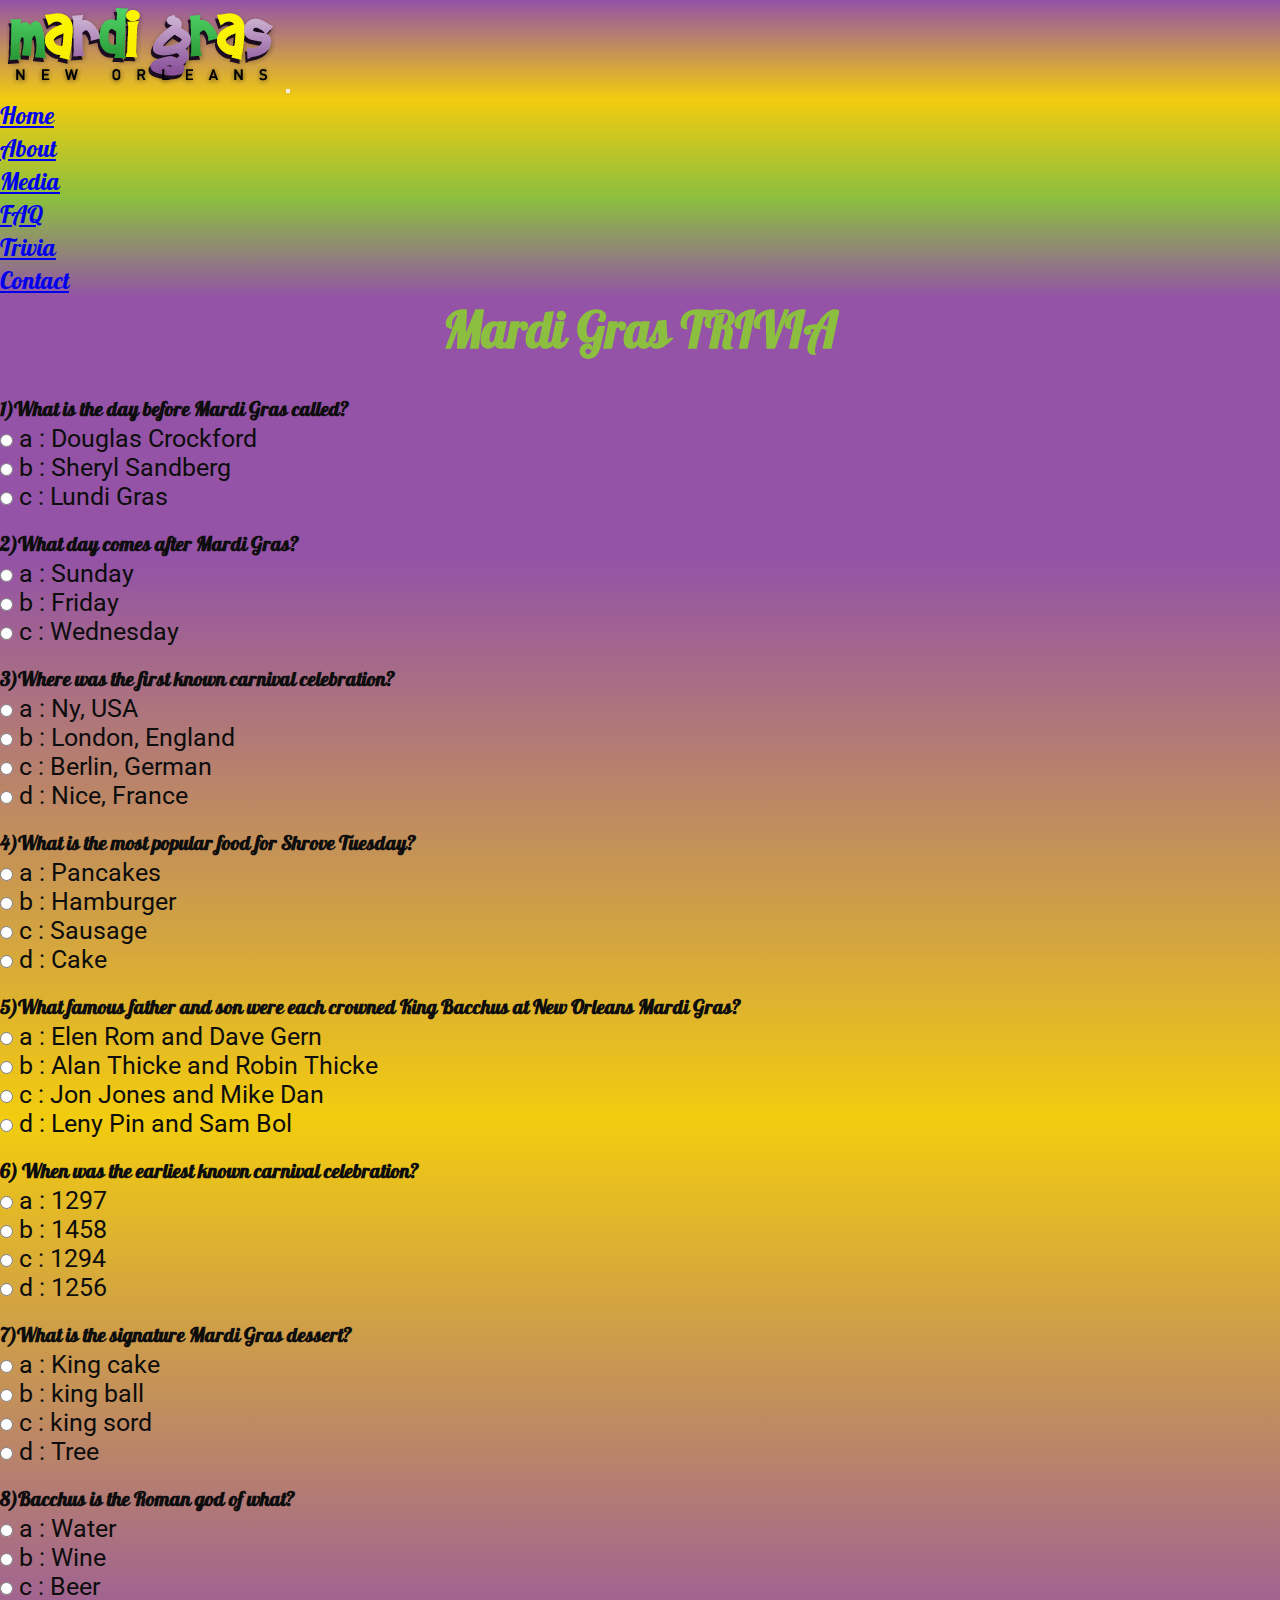
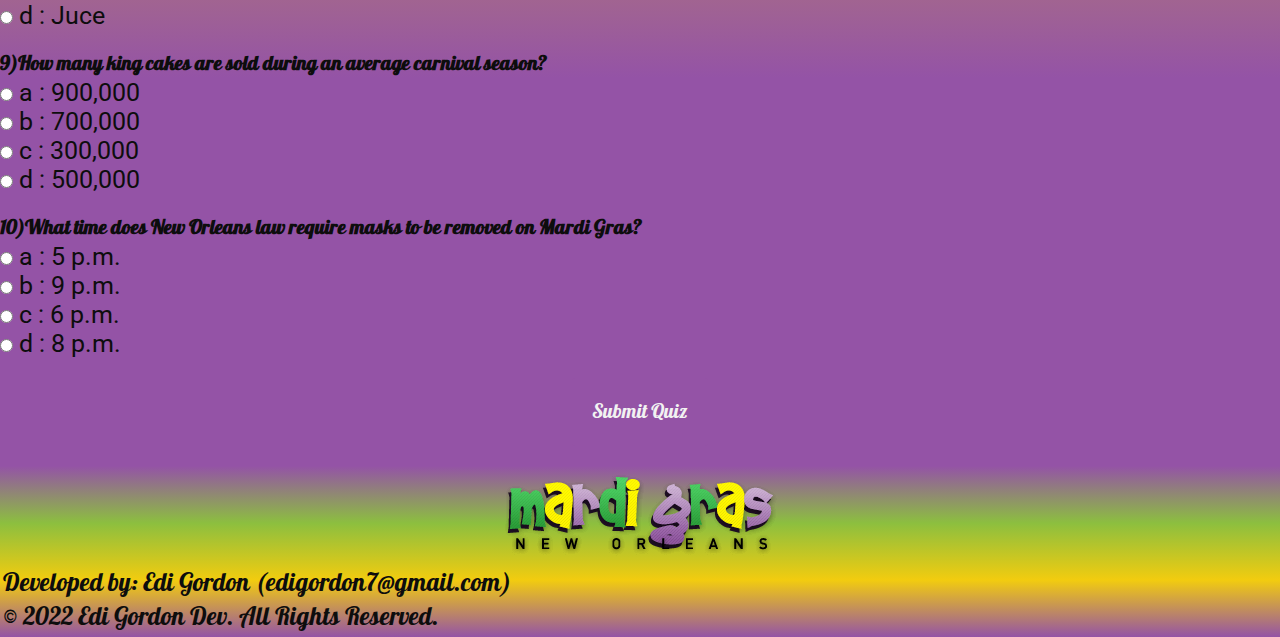
<file: trivia.html>
<!DOCTYPE html>
<html lang="en">

<head>
    <meta charset="UTF-8">
    <meta http-equiv="X-UA-Compatible" content="IE=edge">
    <meta name="viewport" content="width=device-width, initial-scale=1.0">
    <title>Mardi Gras, New Orleans</title>
    <!-- Fonts -->
    <link href="https://fonts.googleapis.com/css2?family=Pattaya&display=swap" rel="stylesheet">
    <link href="https://fonts.googleapis.com/css2?family=Henny+Penny&family=Pattaya&display=swap" rel="stylesheet">
    <link href="https://fonts.googleapis.com/css2?family=Henny+Penny&family=Pattaya&family=Roboto:ital@1&display=swap"
        rel="stylesheet">

    <link rel="shortcut icon" href="Images/New folder/logo-1000_F_183361096_X06IcqrAOOTzoRuckpJ7pjgpXxbyNISk.jpg"
        type="image/x-icon">

    <link rel="stylesheet" href="CSS/trivia.css">

    <link href="https://cdn.jsdelivr.net/npm/bootstrap@5.2.0/dist/css/bootstrap.min.css" rel="stylesheet"
        integrity="sha384-gH2yIJqKdNHPEq0n4Mqa/HGKIhSkIHeL5AyhkYV8i59U5AR6csBvApHHNl/vI1Bx" crossorigin="anonymous">
</head>

<body>

    <nav class="navbar navbar-expand-lg bg-light sticky-top"
        style="background: linear-gradient(#9453A6,#F2CC0F, #8cBF3F , #9453A6); width: 100%;">
        <div class="container-fluid">
            <a class="navbar-brand" href="#">
                <img src="Images/New folder/xlogo.png.pagespeed.ic.q4Fw8Vll14 (1).png" alt="Mardi Gras logo"></a>
            <button class="navbar-toggler" type="button" data-bs-toggle="collapse" data-bs-target="#navbarText"
                aria-controls="navbarText" aria-expanded="false" aria-label="Toggle navigation">
                <span class="navbar-toggler-icon"></span>
            </button>
            <div class="collapse navbar-collapse" id="navbarText">
                <ul class="navbar-nav me-auto mb-1 mb-lg-0" ;>
                    <li class="nav-item">
                        <a class="nav-link active" href="index.html">Home</a>
                    </li>
                    <li class="nav-item">
                        <a class="nav-link" href="about.html">About</a>
                    </li>
                    <li class="nav-item">
                        <a class="nav-link" href="media.html">Media</a>
                    </li>
                    <li class="nav-item">
                        <a class="nav-link" href="faq.html">FAQ</a>
                    </li>
                    <li class="nav-item">
                        <a class="nav-link" href="trivia.html">Trivia</a>
                    </li>
                    <li class="nav-item">
                        <a class="nav-link" href="contact.html">Contact</a>
                    </li>
                </ul>
            </div>
        </div>
    </nav>

    <h1 style="text-align:center; color: #8cBF3F;">Mardi Gras TRIVIA</h1>
    <br>
    <div class="container" style="text-align:center ;">
        <div id="quiz"></div>
        <div id="results"></div>
        <button id="submit">Submit Quiz</button>

    </div>


    <footer style="background: linear-gradient(#9453A6, #8cBF3F, #F2CC0F,#9453A6)">


        <a href="index.html">
            <img src="Images/New folder/xlogo.png.pagespeed.ic.q4Fw8Vll14 (1).png" alt="">
        </a>
        <p class="col-md-5 mb-0" style="font-family: 'Pattaya';">Developed by: Edi Gordon (edigordon7@gmail.com)</p>
        <p class="col-md-5 mb-0" style="font-family: 'Pattaya';">© 2022 Edi Gordon Dev. All Rights Reserved.</p>

    </footer>

    <script src="JS/trivia.js"></script>
    <script src="https://cdn.jsdelivr.net/npm/bootstrap@5.2.0/dist/js/bootstrap.bundle.min.js"
        integrity="sha384-A3rJD856KowSb7dwlZdYEkO39Gagi7vIsF0jrRAoQmDKKtQBHUuLZ9AsSv4jD4Xa"
        crossorigin="anonymous"></script>


</body>

</html>
</file>
<file: CSS/index.css>
* {
    padding: 0;
    margin: 0;
    box-sizing: border-box;
}

body {
    background: linear-gradient(#9453A6, #8cBF3F, #F2CC0F);

}

/* NavBar CSS */
.navbar {

    font-size: 1.5rem;
    font-family: 'Pattaya';
}

.carousel {
    border-radius: 70px;
    overflow: hidden;
    width: 100%;
    height: 48vw;

}

p {
    font-family: 'Roboto', sans-serif;
    text-align: left;
    ;
}

h1,
h2,
h3,
h4,
h5 {
    font-family: 'Pattaya';

}

footer {
    text-align: center;
    padding: 3px;
    background-color: #9453A6;
    color: #0d0d0d;
}

.card {
    background: linear-gradient(#9453A6, #8cBF3F, #F2CC0F);
}

.card>img {
    width: 180px;
    margin: auto;
}
</file>
<file: CSS/about.css>
* {
    padding: 0;
    margin: 0;
    box-sizing: border-box;
}

body {
    background: linear-gradient(#9453A6,#9453A6, #8cBF3F, #F2CC0F,#F2CC0F);
    background-repeat: no-repeat;

}

.navbar {

    font-size: 1.5rem;
    font-family: 'Pattaya';
}

.carousel {
    border-radius: 70px;
    overflow: hidden;
    width: 100%;
    height: 48vw;

}

p {
    font-family: 'Roboto', sans-serif;
    text-align: left;
    ;
}

h1,
h2,
h3,
h4,
h5 {
    font-family: 'Pattaya';

}

footer {
    text-align: center;
    padding: 3px;
    background-color: #9453A6;
    color: #0d0d0d;
}
</file>
<file: CSS/contact.css>
* {
    padding: 0;
    margin: 0;
    box-sizing: border-box;
}

body {
    background: linear-gradient(#9453A6,#9453A6, #8cBF3F,#F2CC0F, #F2CC0F);
    background-repeat: no-repeat;

}

/* NavBar CSS */
.navbar {

    font-size: 1.5rem;
    font-family: 'Pattaya';
}

.carousel {
    border-radius: 70px;
    overflow: hidden;
    width: 100%;
    height: 48vw;

}

p {
    font-family: 'Roboto', sans-serif;
    text-align: left;
    ;
}

h1,
h2,
h3,
h4,
h5 {
    font-family: 'Pattaya';

}

footer {
    text-align: center;
    padding: 3px;
    background-color: #9453A6;
    color: #0d0d0d;
}

input,
textarea {
    background: linear-gradient(#F2CC0F, #8cBF3F, #F2CC0F, #9453A6);
    border: 2px solid;
    padding: 10px;
    box-shadow: 8px 10px #9453A6;
}
</file>
<file: CSS/faq.css>
* {
    padding: 0;
    margin: 0;
    box-sizing: border-box;
}

body {
    background: linear-gradient(#9453A6, #8cBF3F, #F2CC0F);
    background-repeat: no-repeat;

}

/* NavBar CSS */
.navbar {

    font-size: 1.5rem;
    font-family: 'Pattaya';
}

.carousel {
    border-radius: 70px;
    overflow: hidden;
    width: 100%;
    height: 48vw;

}

p {
    font-family: 'Roboto', sans-serif;
    text-align: left;
    ;
}

h1,
h2,
h3,
h4,
h5 {
    font-family: 'Pattaya';

}

footer {
    text-align: center;
    padding: 3px;
    background-color: #9453A6;
    color: #0d0d0d;
}

.accordion-body {
    font-family: 'Roboto', sans-serif;
    background-color: #9453A6;
}

.accordion-button {
    background: linear-gradient(#9453A6, #8cBF3F, #F2CC0F, #9453A6);
}
</file>
<file: CSS/trivia.css>
* {
    padding: 0;
    margin: 0;
    box-sizing: border-box;
}

body {
    background: linear-gradient(#9453A6, #9453A6, #F2CC0F, #9453A6, #9453A6);
    font-size: 25px;
    font-family: 'Roboto', sans-serif;
    color: #0d0d0d;

}

/* NavBar CSS */
.navbar {

    font-size: 1.5rem;
    font-family: 'Pattaya';
}

.carousel {
    border-radius: 70px;
    overflow: hidden;
    width: 100%;
    height: 48vw;

}

p {
    font-family: 'Roboto', sans-serif;
    text-align: left;
    ;
}

h1,
h2,
h3,
h4,
h5 {
    font-family: 'Pattaya';

}

footer {
    text-align: center;
    padding: 3px;
    background-color: #9453A6;
    color: #0d0d0d;
}


.question {
    font-weight: 600;
    font-family: 'Pattaya';
    font-size: 20px;
    text-align: left;
}

.answers {
    margin-bottom: 20px;
    font-family: 'Roboto', sans-serif;
    text-align: left;
}

.answers label {
    display: block;
}

#submit {
    font-family: 'Pattaya';
    font-size: 20px;
    background-color: #9453A6;
    color: #f2f2f2;
    border: 0px;
    border-radius: 3px;
    padding: 20px;
    cursor: pointer;
    margin-bottom: 20px;
}

#submit:hover {
    background-color: #8cBF3F;
}

#results {
    font-family: 'Roboto', sans-serif;
    font-size: 20px;
    color: #F2CC0F;
}
</file>
